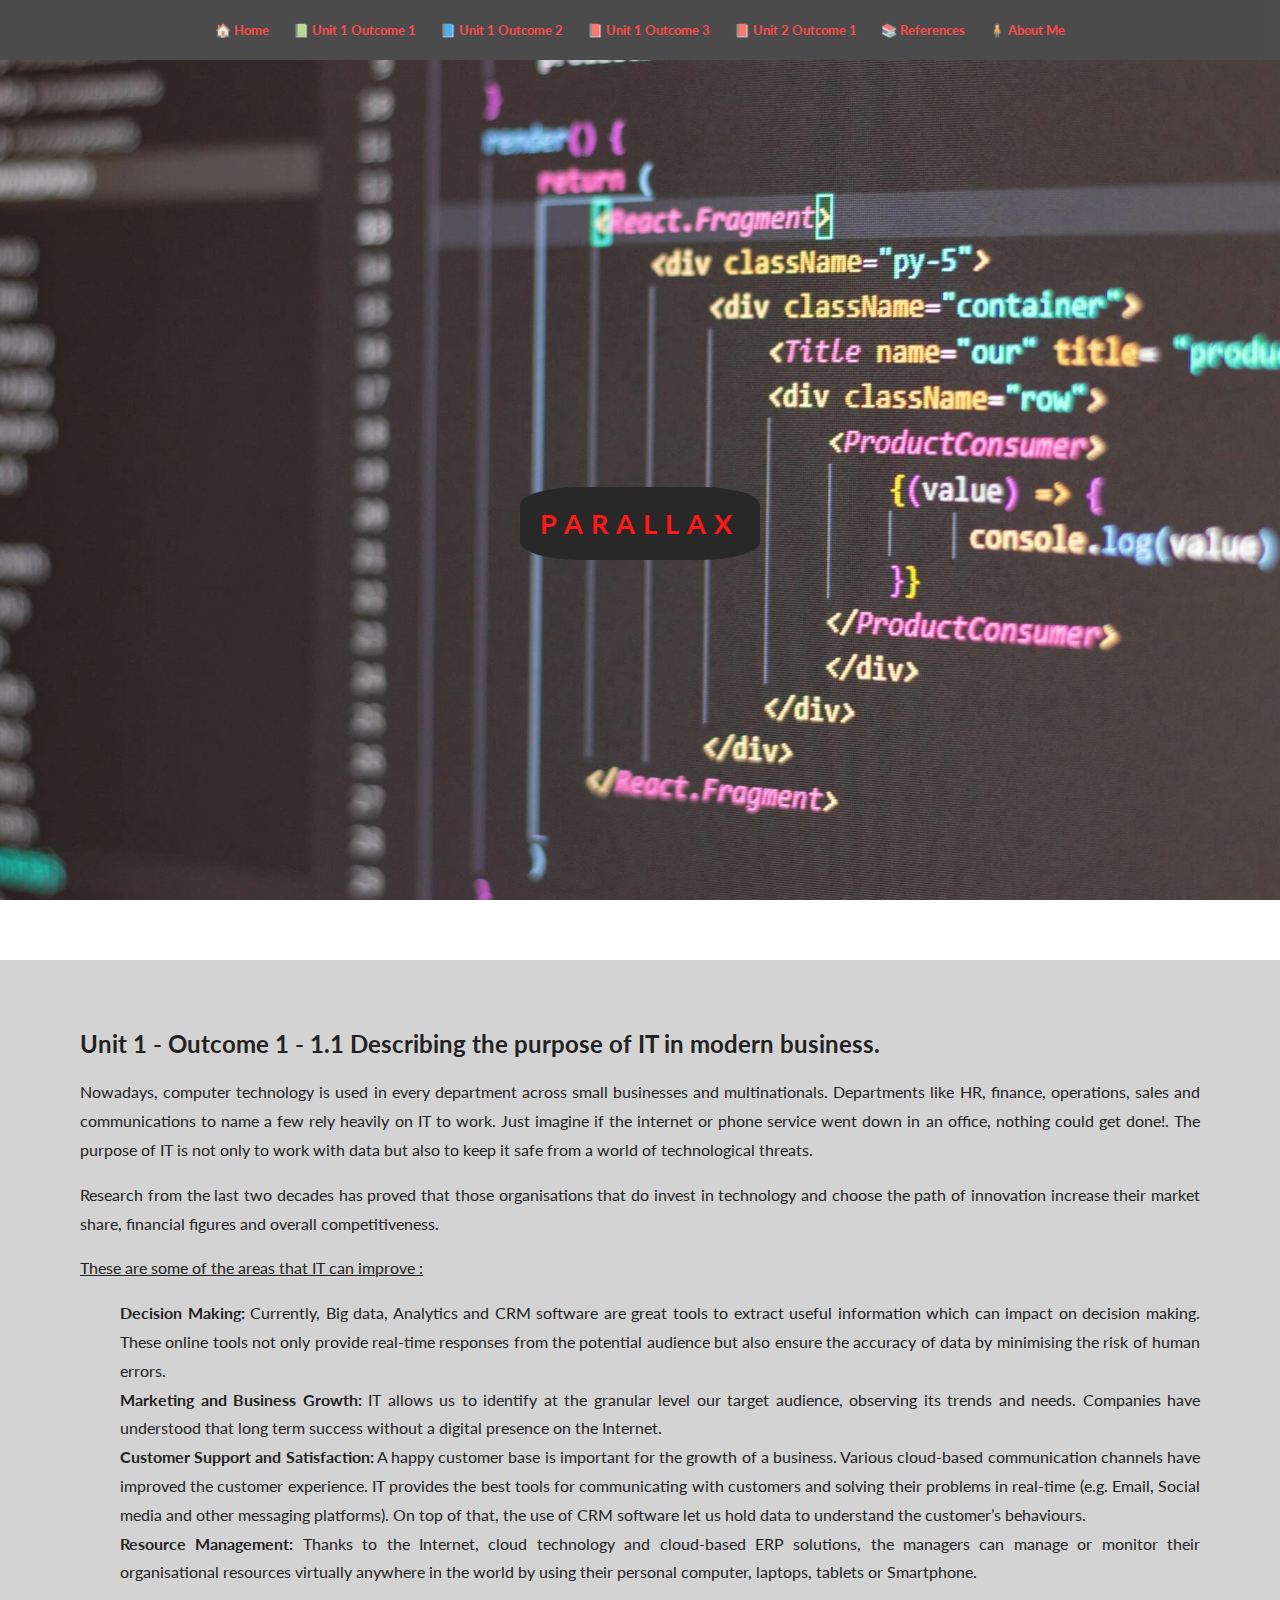
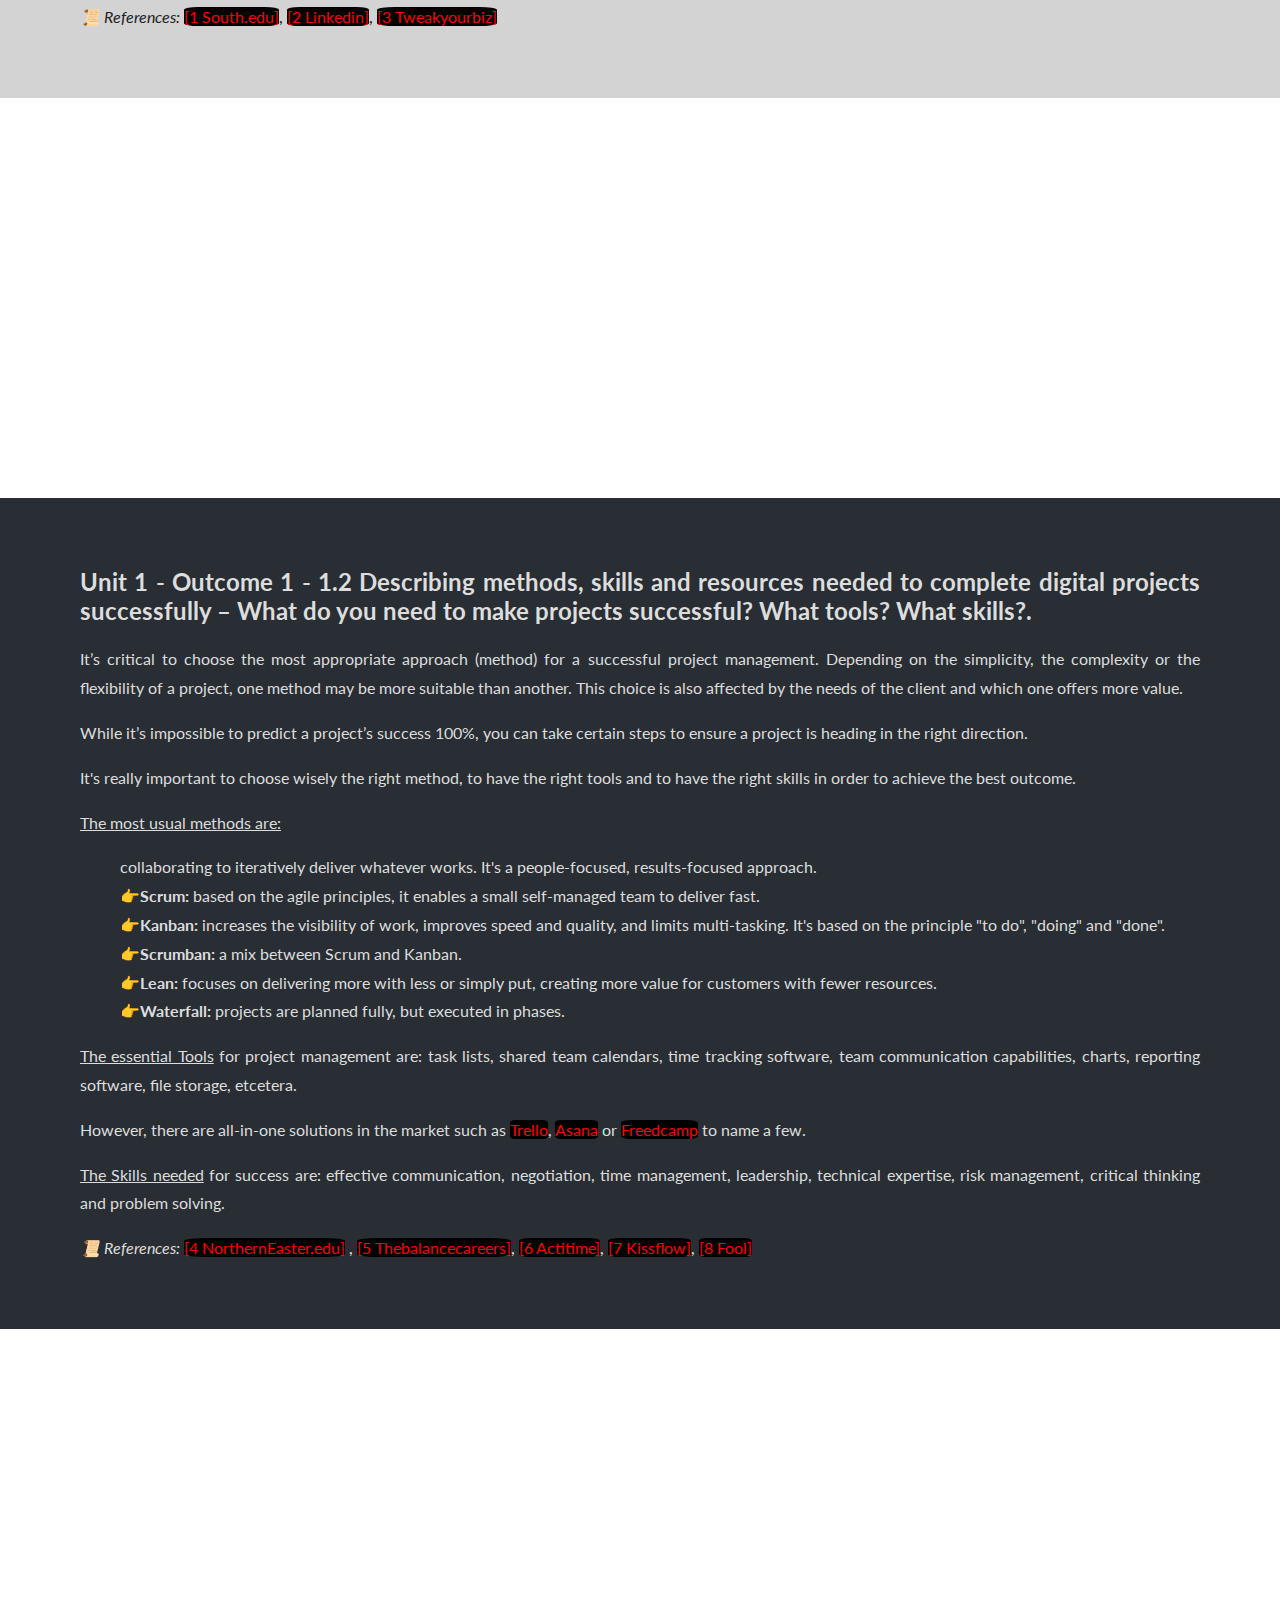
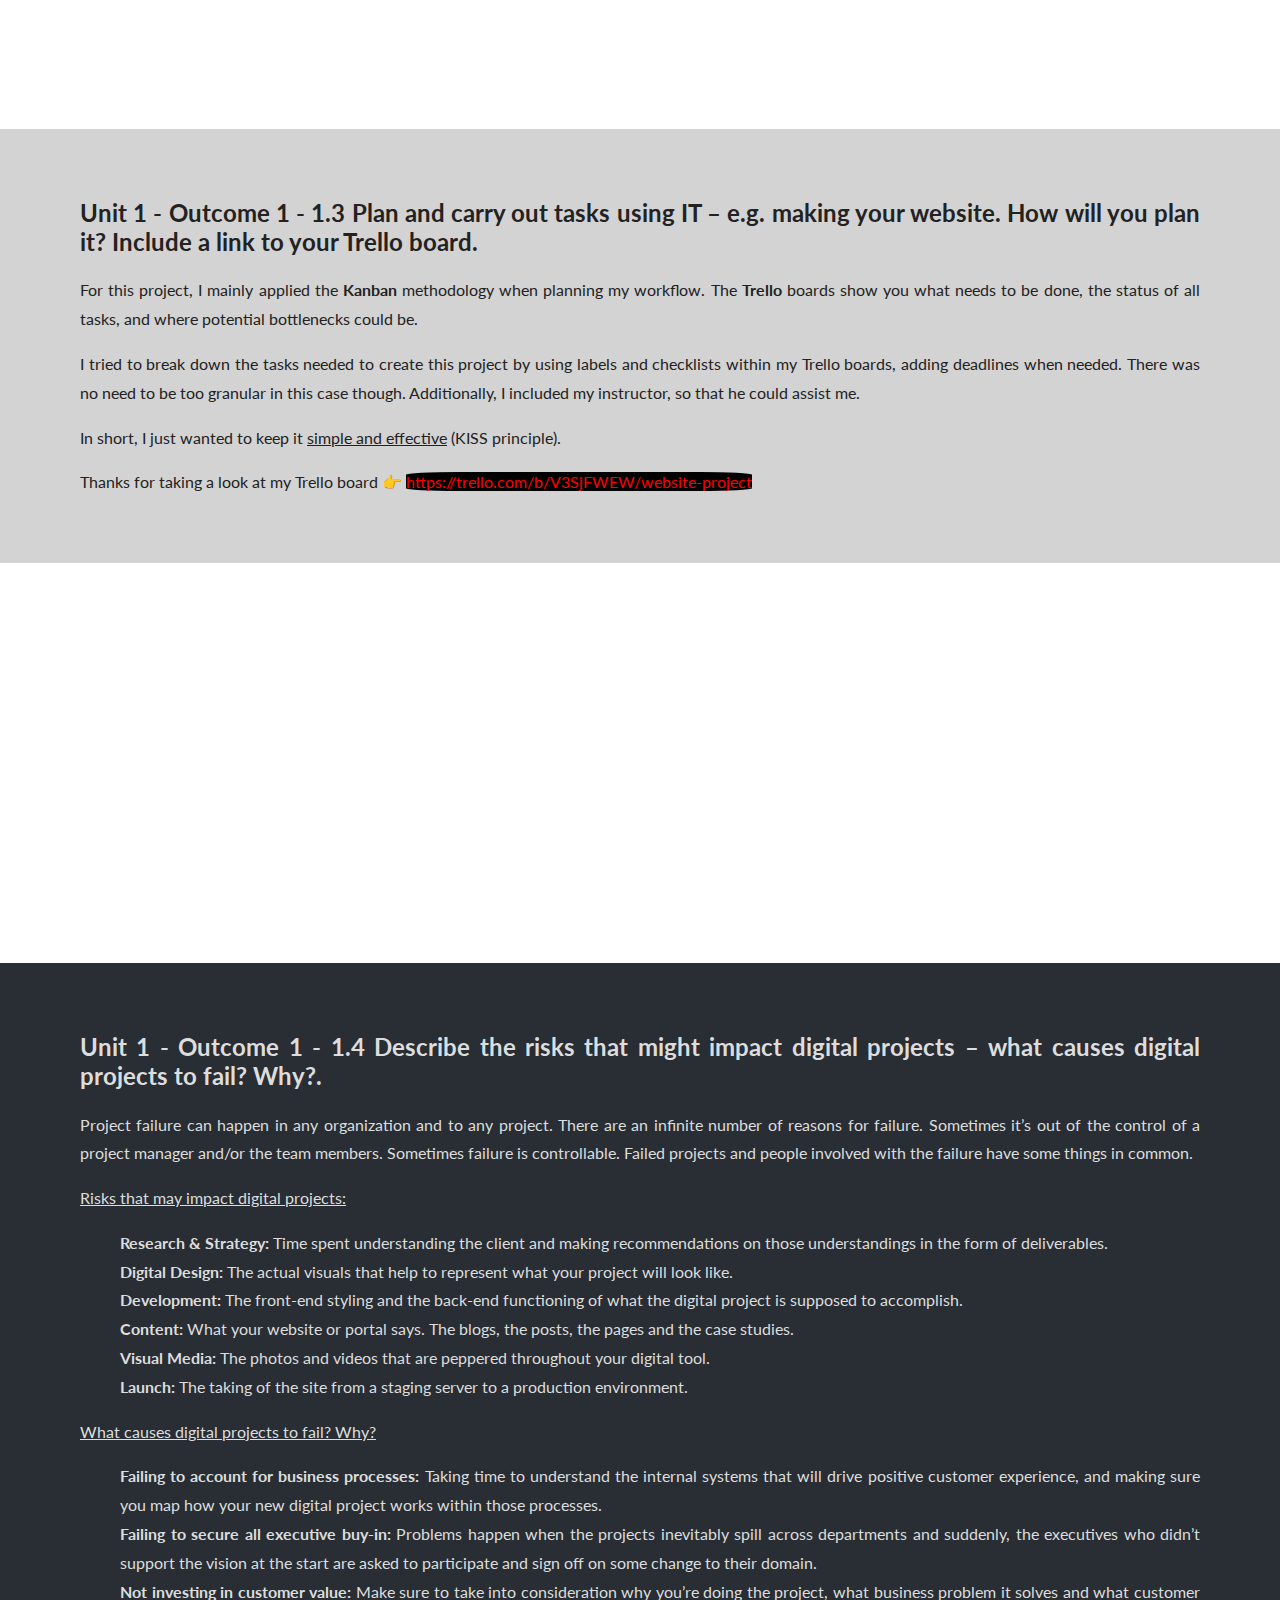
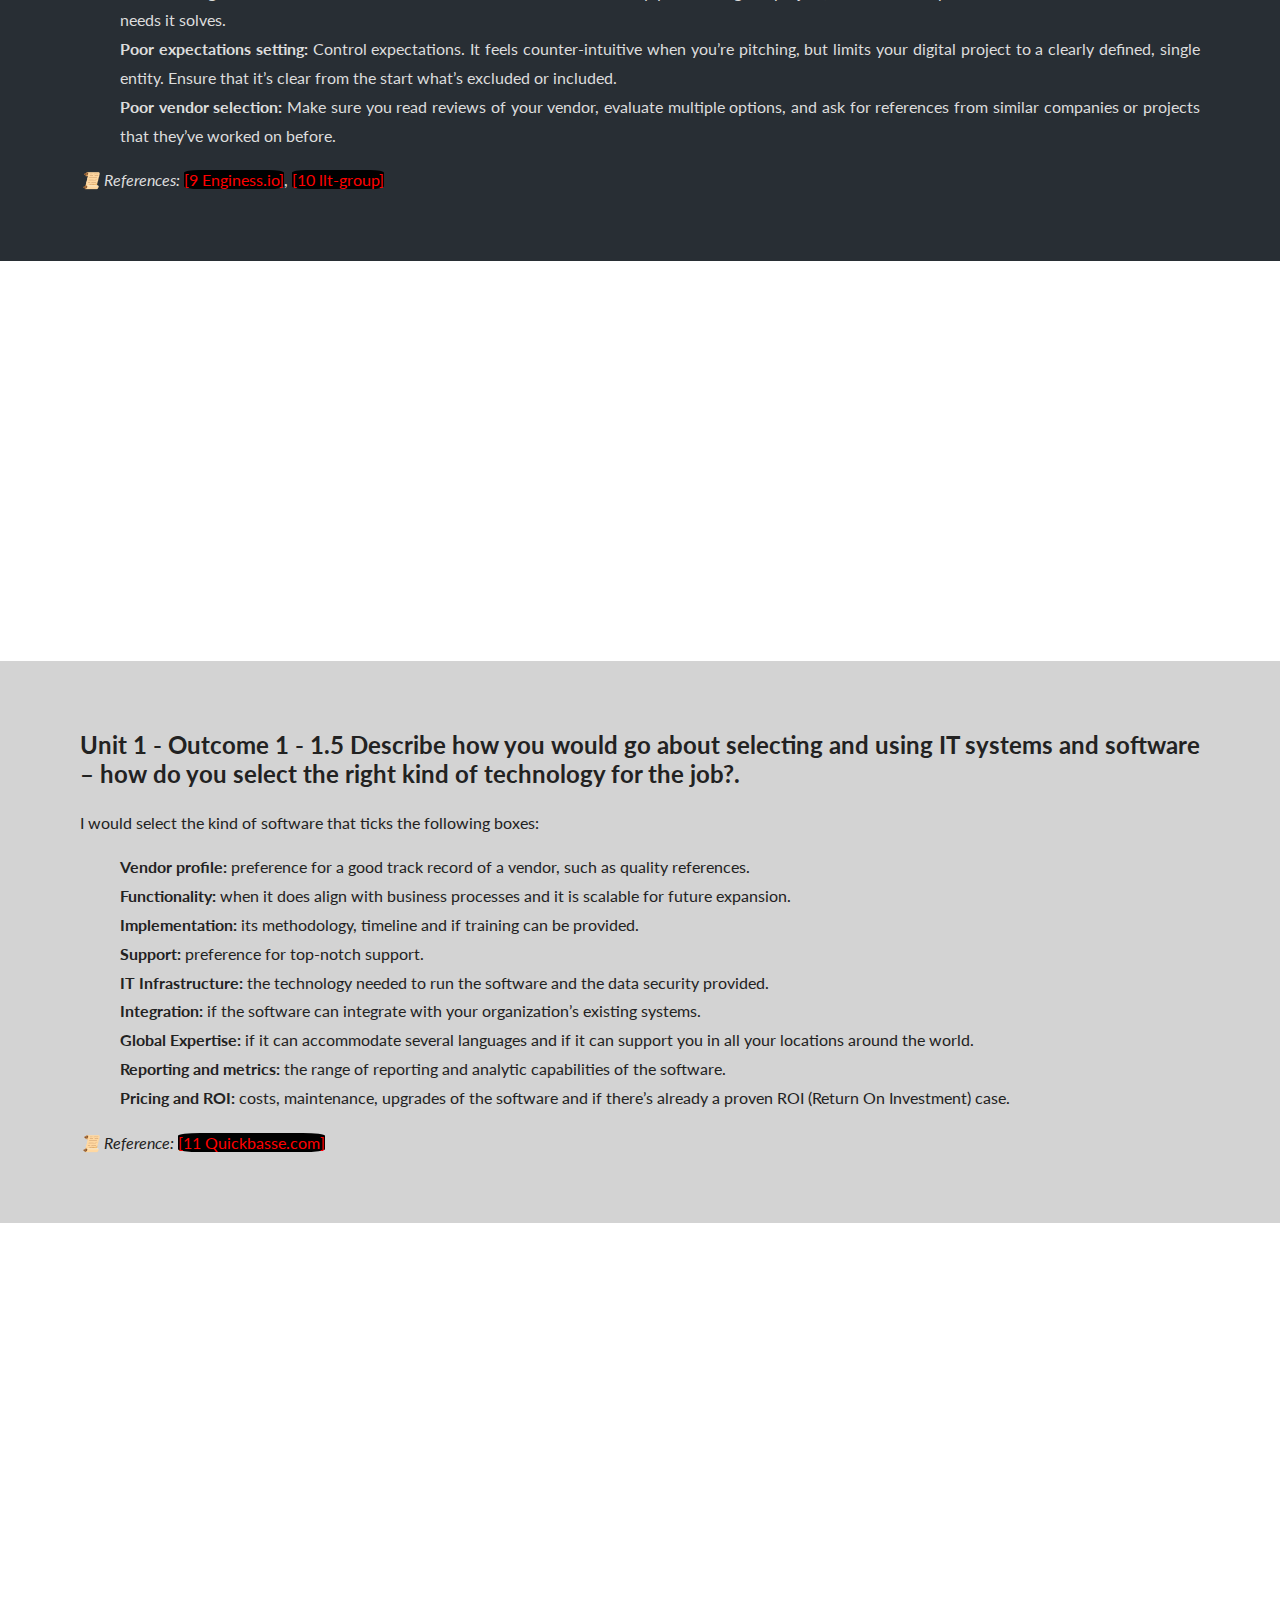
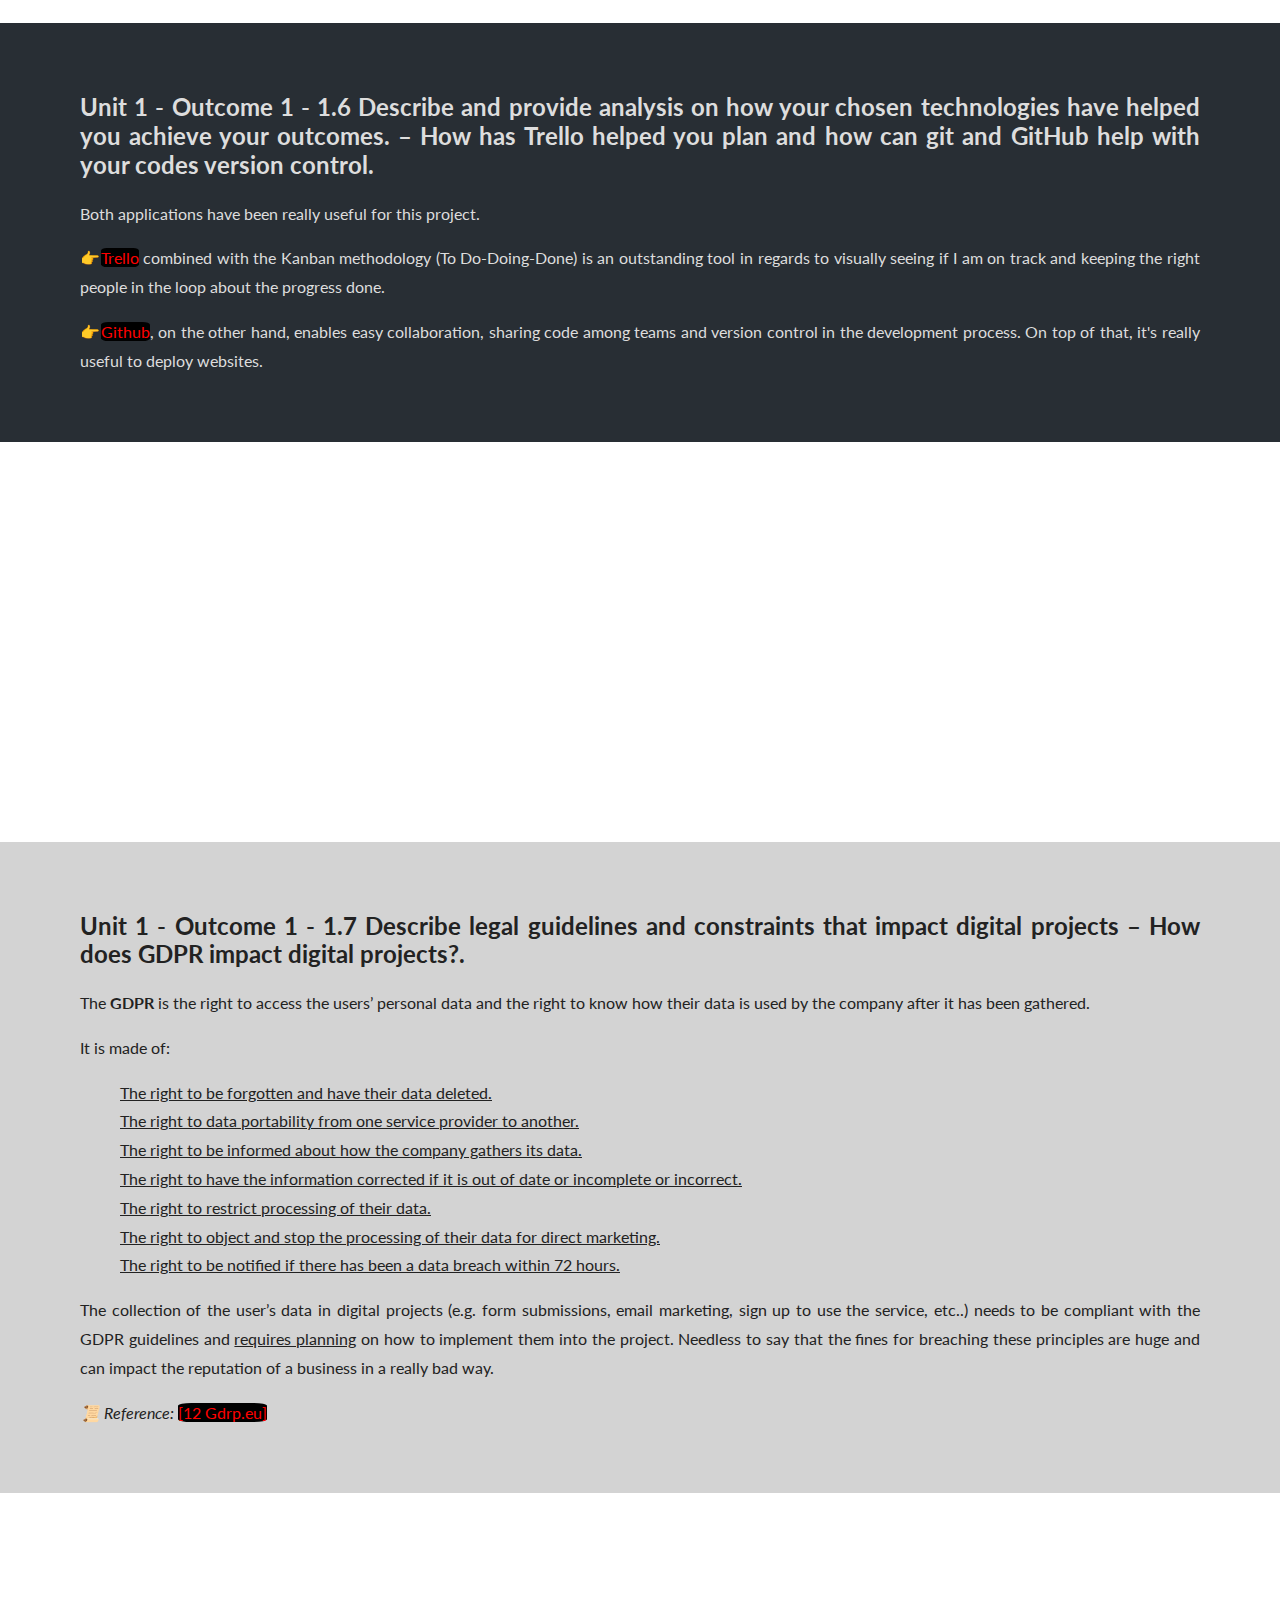
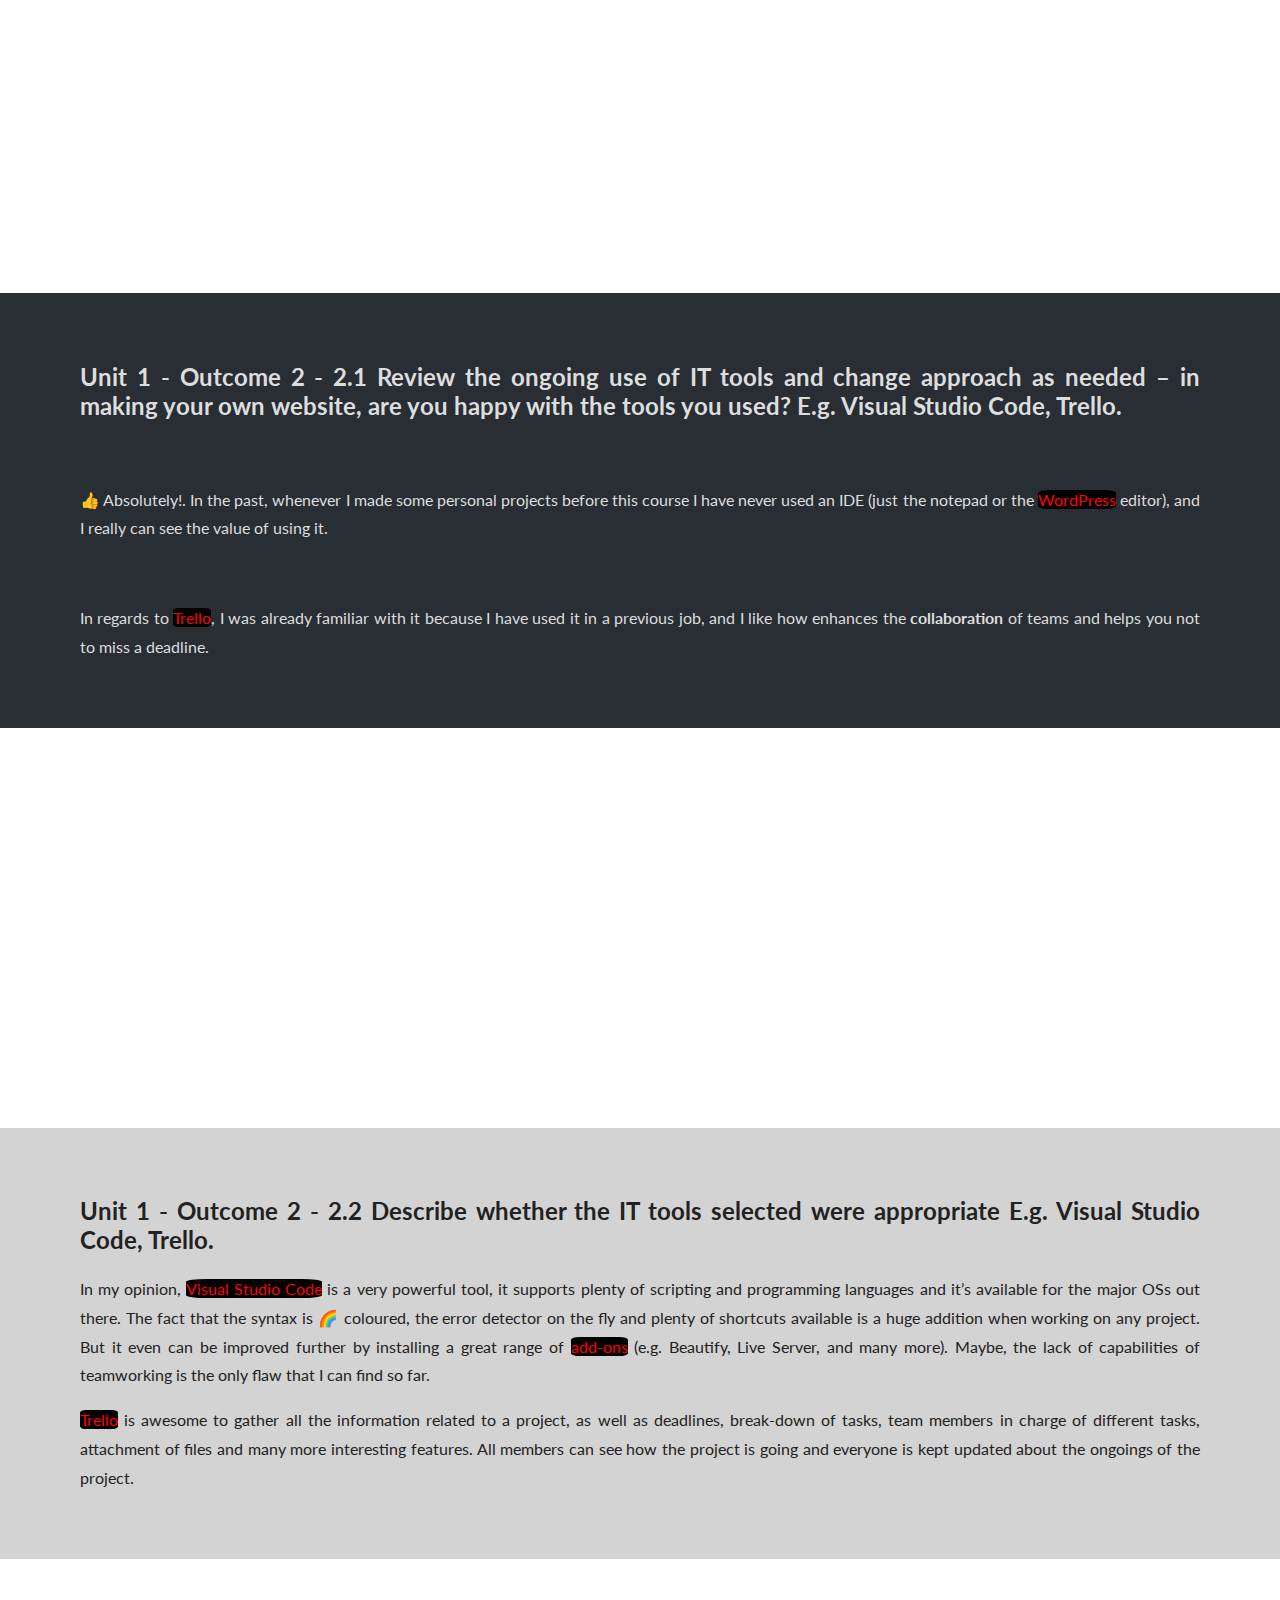
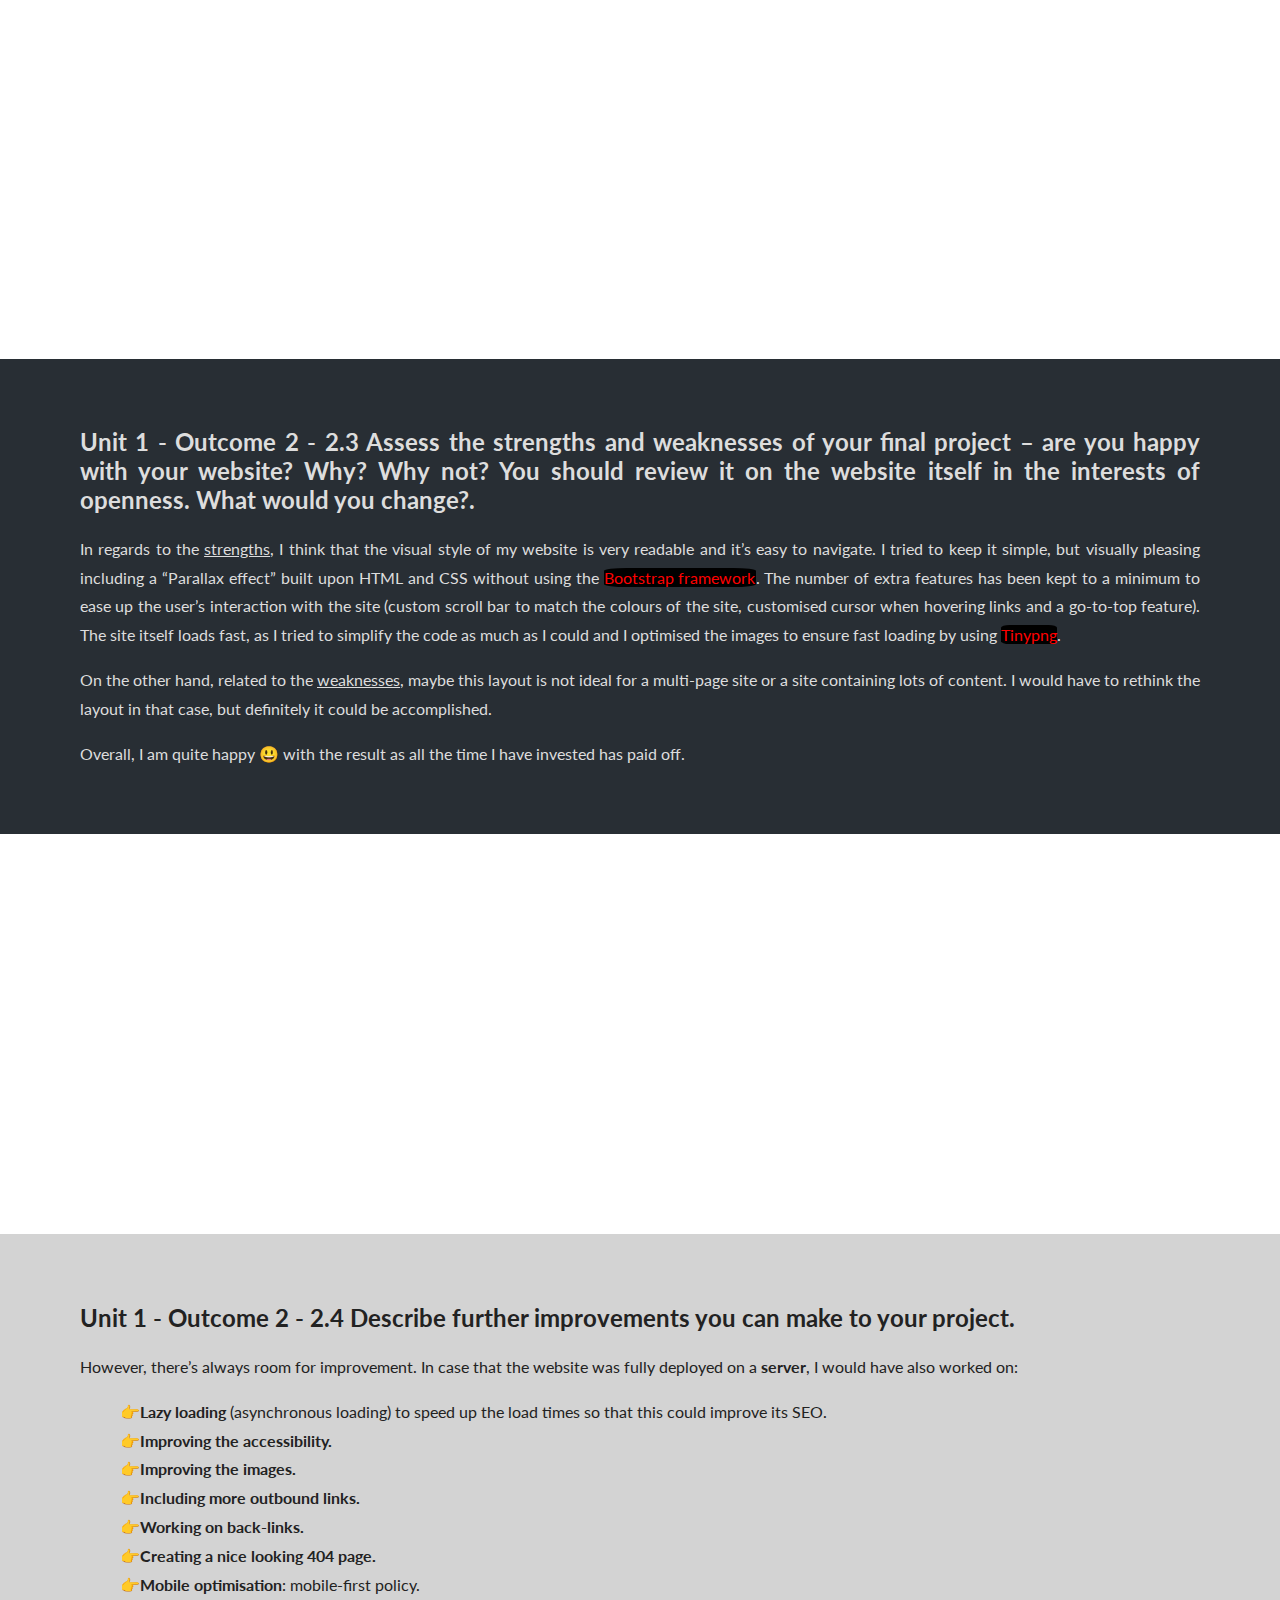
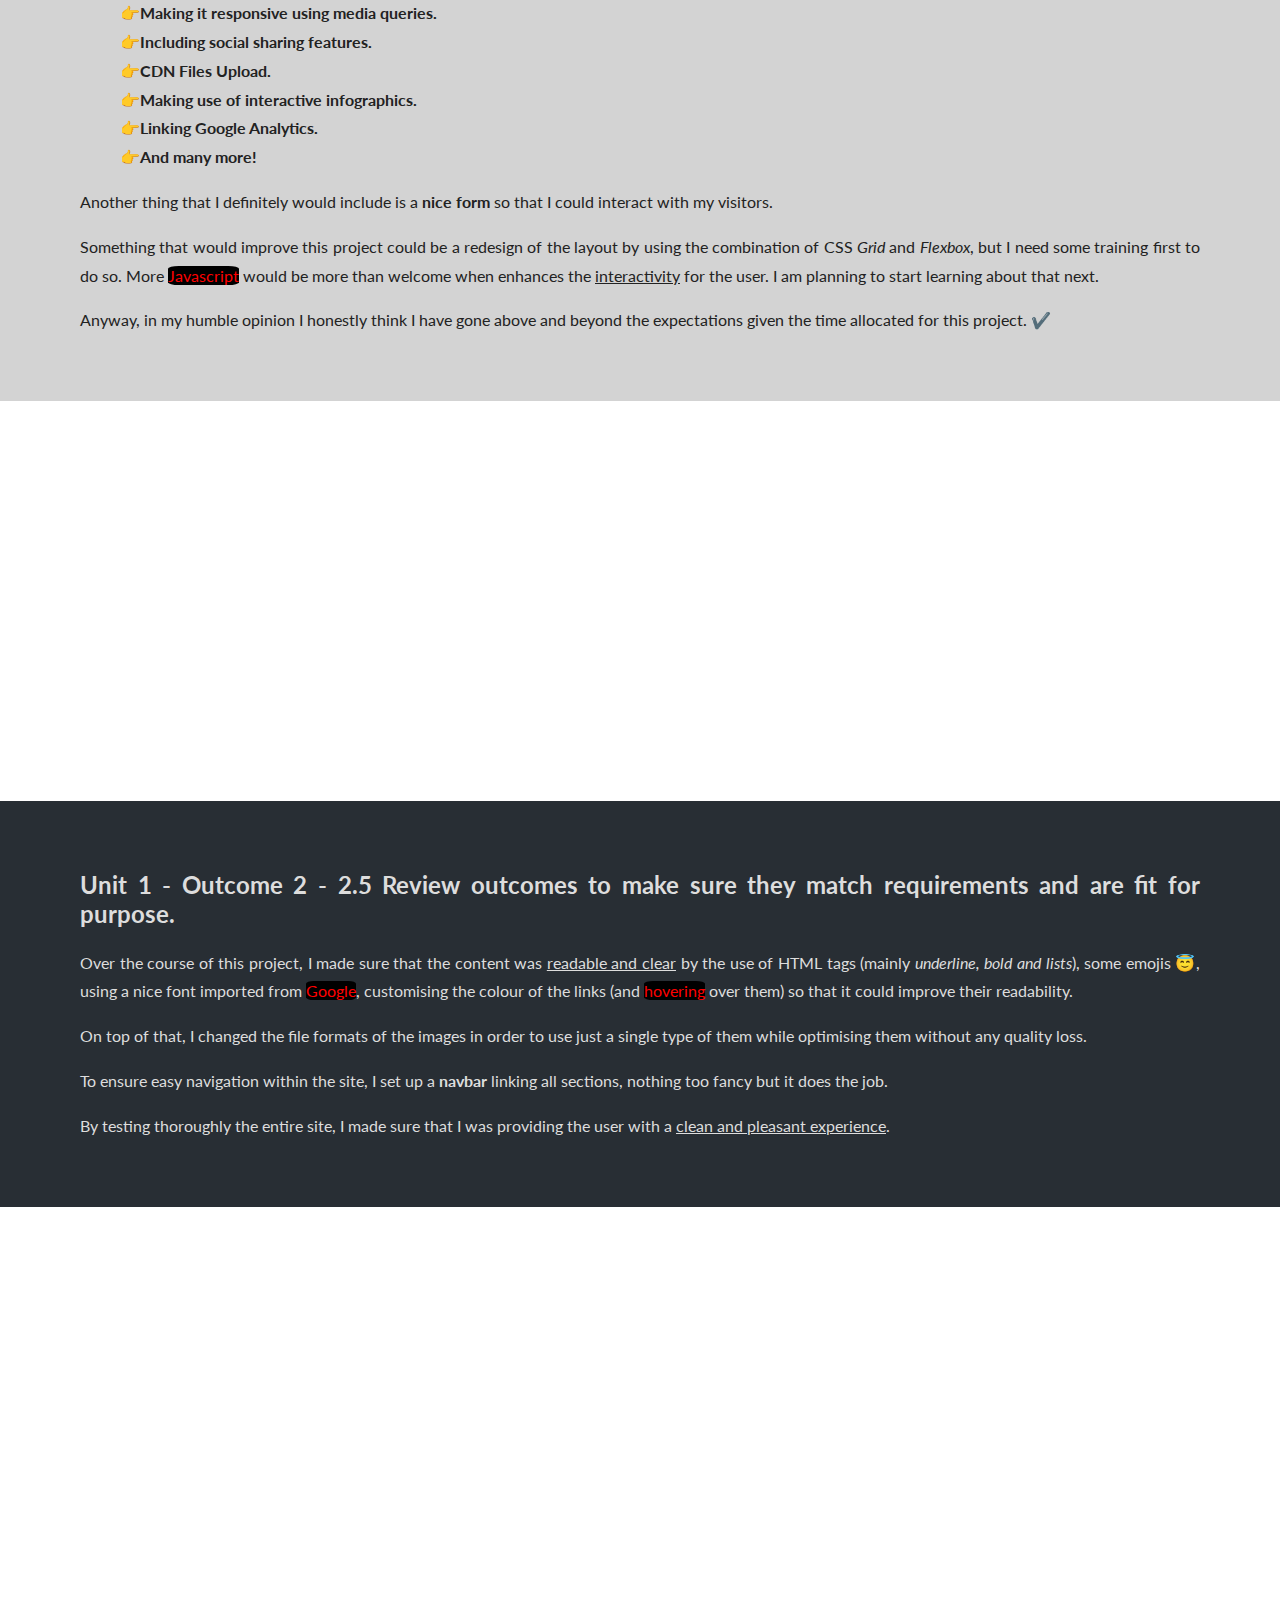
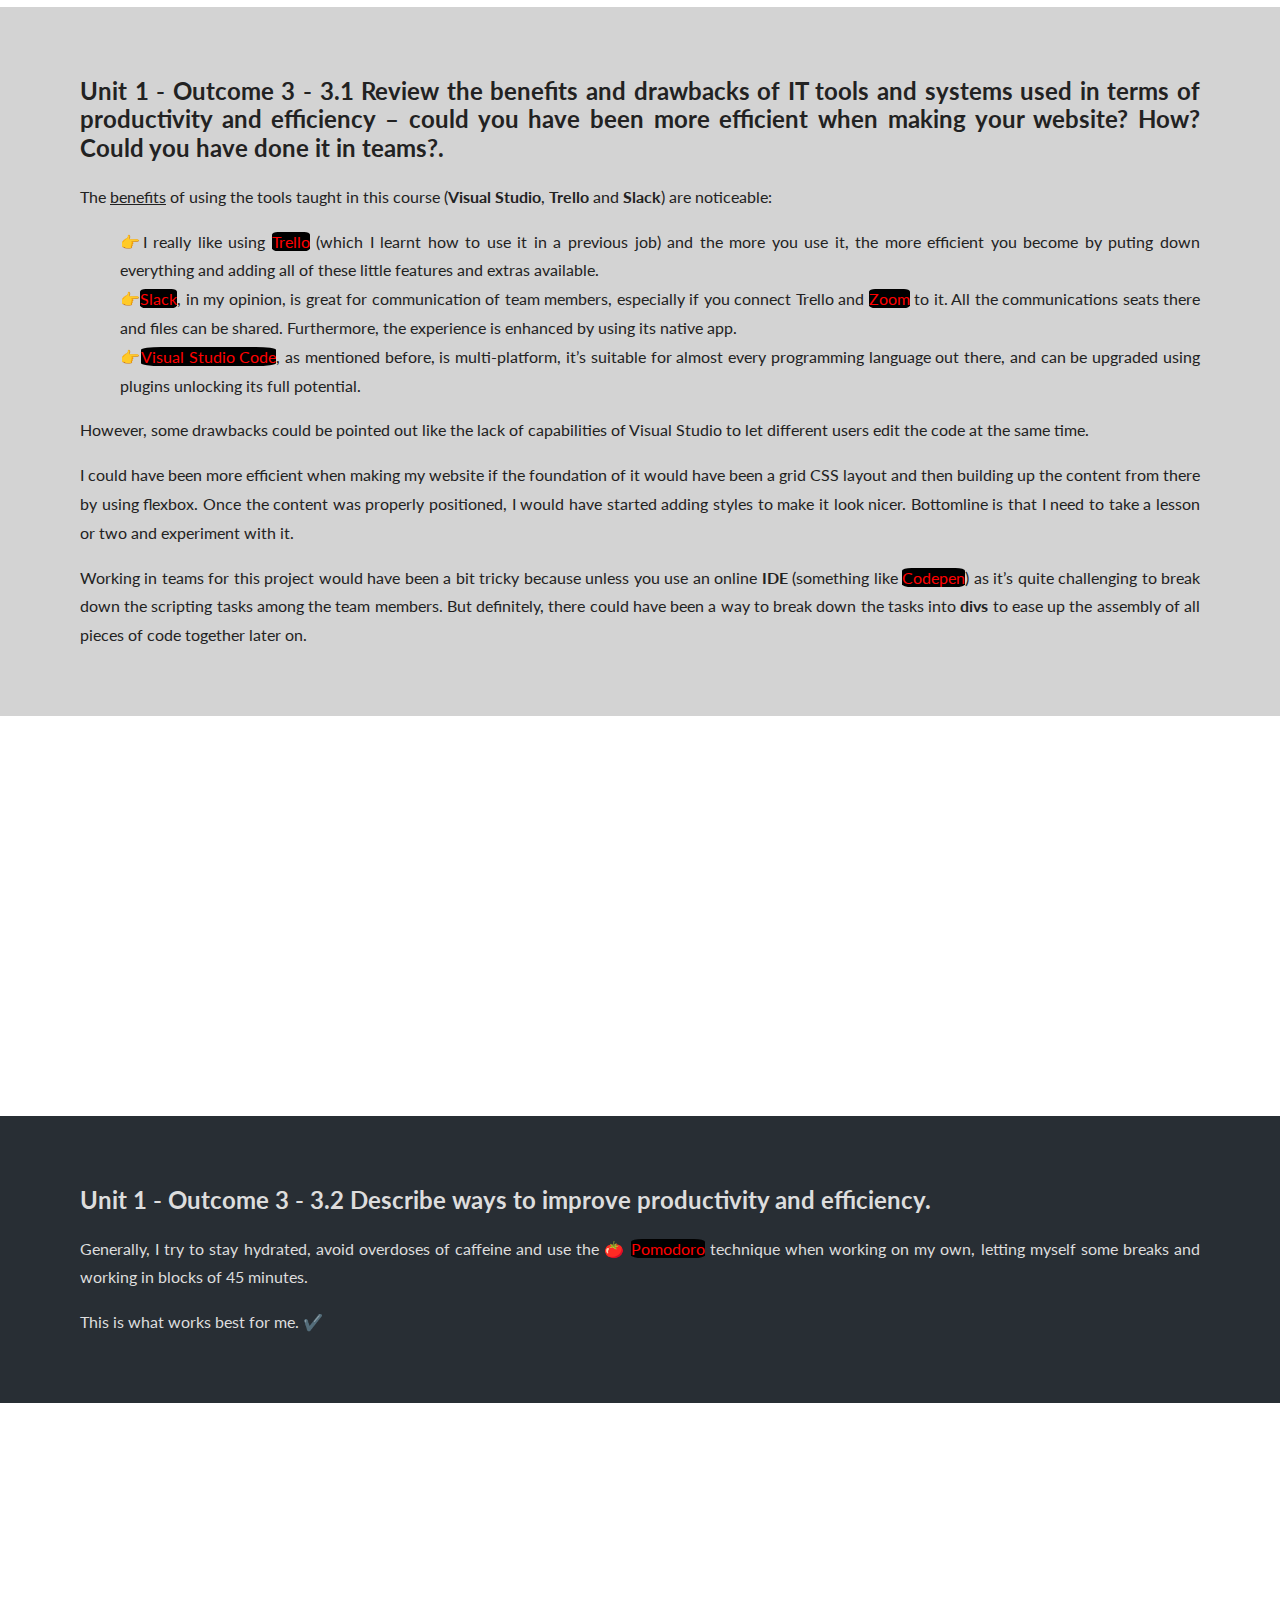
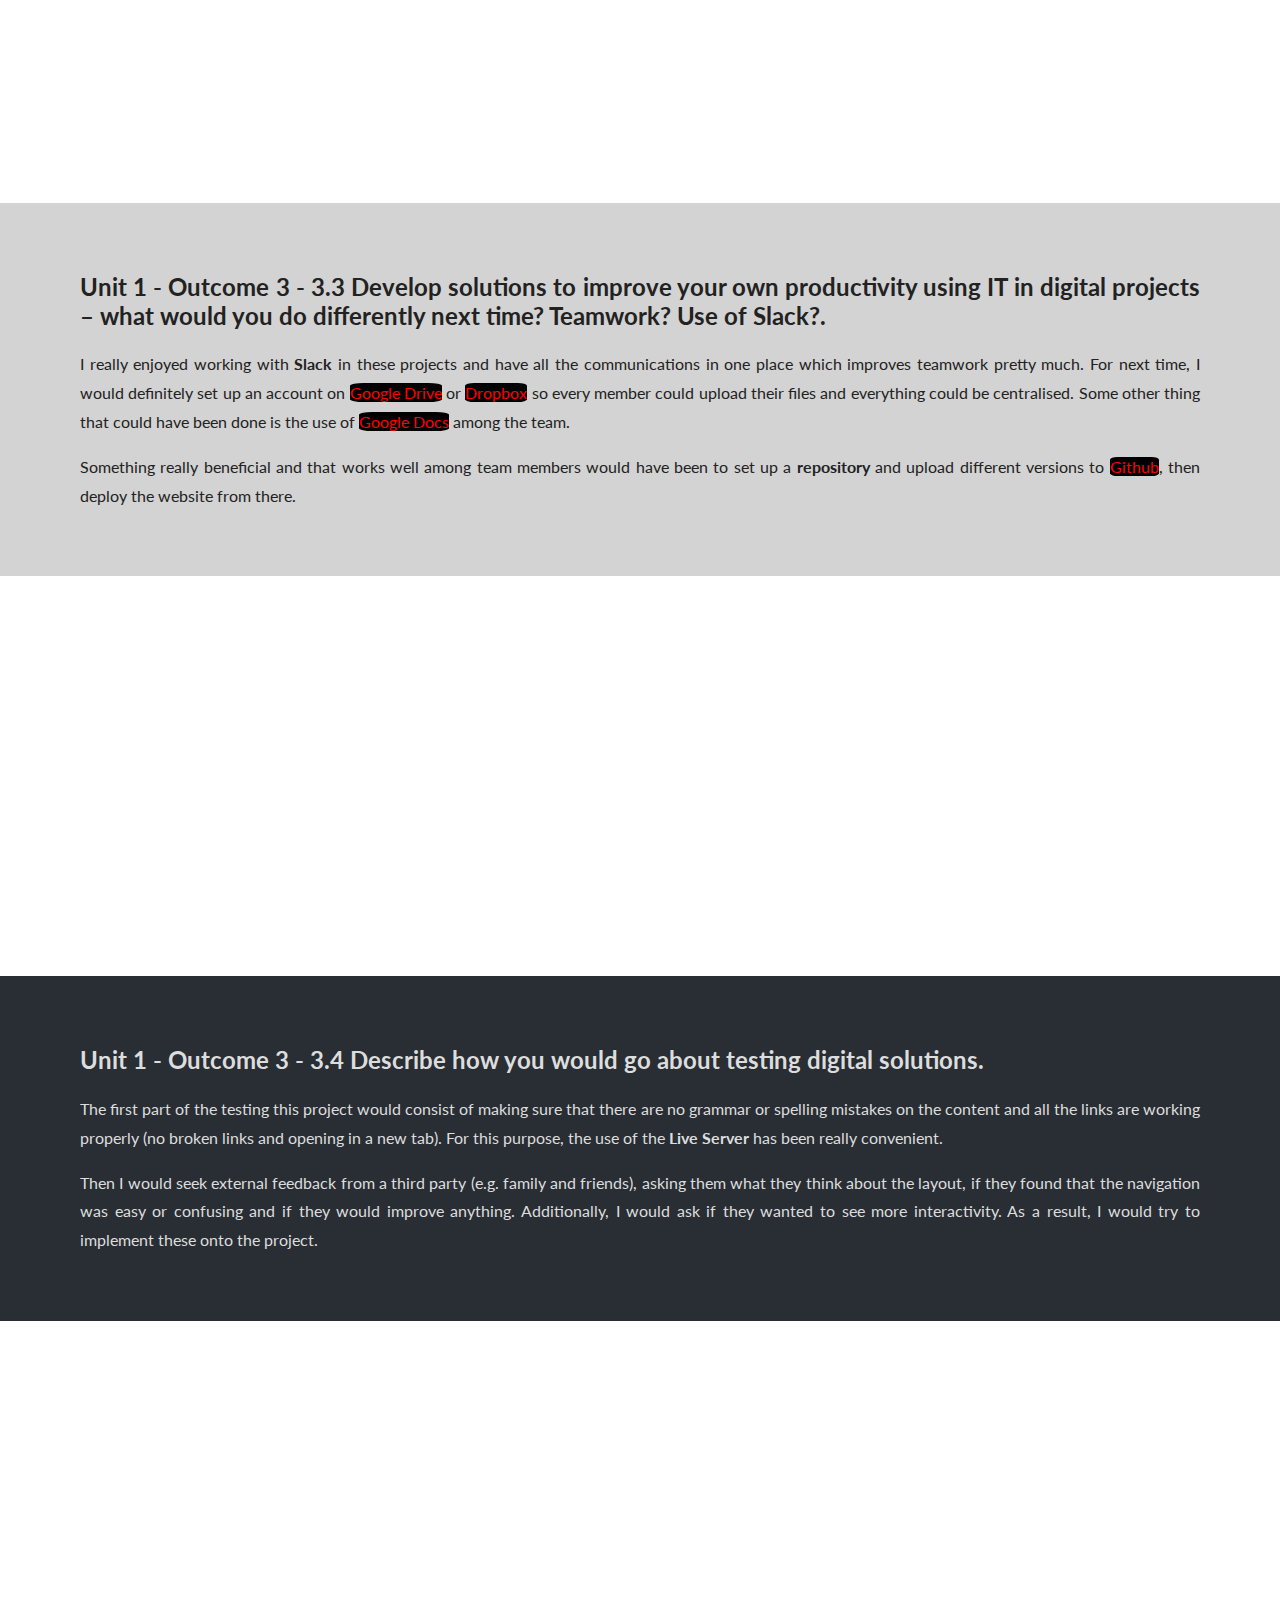
<file: index.html>
<!DOCTYPE html>
<html lang="en">
   <head>
        <meta name="author" content="Carlos Lopez"> 
        <meta charset="UTF-8">
        <title>Website Project</title>
        <link rel="stylesheet" href="style.css" type="text/css">
        <!-- favicon -->
        <link rel="icon" type="image/png" href="img/favicon.png">
        
   </head>


   <body>
    <header>
        <!-- Crunchify's Scroll to Top Script -->
        <script src="http://ajax.googleapis.com/ajax/libs/jquery/2.0.0/jquery.min.js"></script>
        </script>
 
        <script>            
	jQuery(document).ready(function() {
		var offset = 220;
		var duration = 500;
		jQuery(window).scroll(function() {
			if (jQuery(this).scrollTop() > offset) {
				jQuery('.crunchify-top').fadeIn(duration);
			} else {
				jQuery('.crunchify-top').fadeOut(duration);
			}
		});
 
		jQuery('.crunchify-top').click(function(event) {
			event.preventDefault();
			jQuery('html, body').animate({scrollTop: 0}, duration);
			return false;
		})
	});
        </script>
    </header>

<!-- navbar -->
<div>
    <nav class="nav">
        <a href="#">🏠 Home</a>
        <a href="#Outcome1">📗 Unit 1 Outcome 1</a>
        <a href="#Outcome2">📘 Unit 1 Outcome 2</a>
        <a href="#Outcome3">📕 Unit 1 Outcome 3</a>
        <a href="#Outcome21">📕 Unit 2 Outcome 1</a>
        <a href="references.html">📚 References</a>
        <a href="about.html">🧍 About Me</a>
    </nav>
</div>


<!-- frontpage -->
    <div class="pimg1">
        <div class="ptext">
            <span class="border">
                Parallax
            </span>

        </div>

    </div>
    
    <div class="section section-light">
        <h2><a id="Outcome1"></a>Unit 1 - Outcome 1 - 1.1 Describing the purpose of IT in modern business.</h2>
        <p>Nowadays, computer technology is used in every department across small businesses and multinationals. Departments like HR, finance, operations, sales and communications to name a few rely heavily on IT to work. Just imagine if the internet or phone service went down in an office, nothing could get done!. The purpose of IT is not only to work with data but also to keep it safe from a world of technological threats.</p>
        <p>Research from the last two decades has proved that those organisations that do invest in technology and choose the path of innovation increase their market share, financial figures and overall competitiveness.</p>
        <p><u>These are some of the areas that IT can improve :</u></p>
        <ul>
        <li><b>Decision Making:</b> Currently, Big data, Analytics and CRM software are great tools to extract useful information which can impact on decision making. These online tools not only provide real-time responses from the potential audience but also ensure the accuracy of data by minimising the risk of human errors.</li>        
        <li><b>Marketing and Business Growth:</b> IT allows us to identify at the granular level our target audience, observing its trends and needs. Companies have understood that long term success without a digital presence on the Internet.</li>
        <li><b>Customer Support and Satisfaction:</b> A happy customer base is important for the growth of a business. Various cloud-based communication channels have improved the customer experience. IT provides the best tools for communicating with customers and solving their problems in real-time (e.g. Email, Social media and other messaging platforms). On top of that, the use of CRM software let us hold data to understand the customer’s behaviours.</li>
        <li><b>Resource Management:</b> Thanks to the Internet, cloud technology and cloud-based ERP solutions, the managers can manage or monitor their organisational resources virtually anywhere in the world by using their personal computer, laptops, tablets or Smartphone.</li>
        </ul>
        <p><em>📜 References: </em><a href="https://www.south.edu/blog/importance-information-technology-business/" target="_blank"> [1 South.edu]</a>, <a href="https://www.linkedin.com/pulse/role-information-technology-business-success-abid-afzal-butt/" target="_blank">[2 Linkedin]</a>, <a href="https://tweakyourbiz.com/technology/8-major-impacts-of-information-technology-on-businesses" target="_blank">[3 Tweakyourbiz]</a></p>
    </div>

<!-- second section -->

    <div class="pimg2">
        <div class="ptext">

        </div>

    </div>

    <div class="section section-dark">
        <h2>Unit 1 - Outcome 1 - 1.2 Describing methods, skills and resources needed to complete digital projects successfully – What do you need to make projects successful? What tools? What skills?.</h2>
        <p>It’s critical to choose the most appropriate approach (method) for a successful project management. Depending on the simplicity, the complexity or the flexibility of a project, one method may be more suitable than another. This choice is also affected by the needs of the client and which one offers more value.</p>
        <p>While it’s impossible to predict a project’s success 100%, you can take certain steps to ensure a project is heading in the right direction.</p>
        <p>It's really important to choose wisely the right method, to have the right tools and to have the right skills in order to achieve the best outcome.</p>
        <p><u>The most usual methods are:</u> </p>
        <ul>
        <li><b👉Agile:</b> collaborating to iteratively deliver whatever works. It's a people-focused, results-focused approach.</li>            
        <li><b>👉Scrum:</b> based on the agile principles, it enables a small self-managed team to deliver fast.</li>
        <li><b>👉Kanban:</b> increases the visibility of work, improves speed and quality, and limits multi-tasking. It's based on the principle "to do", "doing" and "done".</li>
        <li><b>👉Scrumban:</b> a mix between Scrum and Kanban.</li>
        <li><b>👉Lean:</b> focuses on delivering more with less or simply put, creating more value for customers with fewer resources.</li>
        <li><b>👉Waterfall:</b> projects are planned fully, but executed in phases.</li>
        </ul>
        <p><u>The essential Tools</u> for project management are: task lists, shared team calendars, time tracking software, team communication capabilities, charts, reporting software, file storage, etcetera.</p>
        <p>However, there are all-in-one solutions in the market such as <a href="https://trello.com/" target="_blank">Trello</a>, <a href="https://asana.com/" target="_blank">Asana</a> or <a href="https://freedcamp.com/" target="_blank">Freedcamp</a> to name a few.</p>
        <p><u>The Skills needed</u> for success are: effective communication, negotiation, time management, leadership, technical expertise, risk management, critical thinking and problem solving.</p>
        <p><em>📜 References: </em> <a href="https://www.northeastern.edu/graduate/blog/essential-project-management-skills/" target="_blank">[4 NorthernEaster.edu]</a> , <a href="https://www.thebalancecareers.com/essential-project-manager-skills-2062461" target="_blank">[5 Thebalancecareers]</a>, <a href="https://www.actitime.com/project-management/project-management-tools-and-techniques/" target="_blank">[6 Actitime]</a>, <a href="https://kissflow.com/project/best-project-management-tools/" target="_blank">[7 Kissflow]</a>, <a href="https://www.fool.com/the-blueprint/free-project-management-software/" target="_blank">[8 Fool]</a> </p>
    </div>

<!-- third section -->

    <div class="pimg3">
        <div class="ptext">

        </div>

    </div>

    <div class="section section-light">
        <h2>Unit 1 - Outcome 1 - 1.3 Plan and carry out tasks using IT – e.g. making your website. How will you plan it? Include a link to your Trello board.</h2>
        <p>For this project, I mainly applied the <strong>Kanban</strong> methodology when planning my workflow. The <strong>Trello</strong> boards show you what needs to be done, the status of all tasks, and where potential bottlenecks could be.</p>
        <p>I tried to break down the tasks needed to create this project by using labels and checklists within my Trello boards, adding deadlines when needed. There was no need to be too granular in this case though. Additionally, I included my instructor, so that he could assist me.</p>
        <p>In short, I just wanted to keep it <u>simple and effective</u> (KISS principle).</p>
        <p>Thanks for taking a look at my Trello board 👉 <a href="https://trello.com/b/V3SjFWEW/website-project" target="_blank">https://trello.com/b/V3SjFWEW/website-project</a></p>   

        
    </div>

<!-- forth section -->

<div class="pimg4">
    <div class="ptext">

    </div>

</div>

<div class="section section-dark">
    <h2>Unit 1 - Outcome 1 - 1.4 Describe the risks that might impact digital projects – what causes digital projects to fail? Why?.</h2>
    <p>Project failure can happen in any organization and to any project. There are an infinite number of reasons for failure. Sometimes it’s out of the control of a project manager and/or the team members. Sometimes failure is controllable. Failed projects and people involved with the failure have some things in common.</p>
    <p><u>Risks that may impact digital projects:</u></p>
    <ul>
    <li><b>Research & Strategy:</b> Time spent understanding the client and making recommendations on those understandings in the form of deliverables.</li>
    <li><b>Digital Design:</b> The actual visuals that help to represent what your project will look like.</li>
    <li><b>Development:</b> The front-end styling and the back-end functioning of what the digital project is supposed to accomplish.</li>
    <li><b>Content:</b> What your website or portal says. The blogs, the posts, the pages and the case studies.</li>
    <li><b>Visual Media:</b> The photos and videos that are peppered throughout your digital tool.</li>
    <li><b>Launch:</b> The taking of the site from a staging server to a production environment.</li>
    </ul>
    <p><u>What causes digital projects to fail? Why?</u></p>
    <ul>
    <li><b>Failing to account for business processes:</b> Taking time to understand the internal systems that will drive positive customer experience, and making sure you map how your new digital project works within those processes.</li>
    <li><b>Failing to secure all executive buy-in:</b> Problems happen when the projects inevitably spill across departments and suddenly, the executives who didn’t support the vision at the start are asked to participate and sign off on some change to their domain.</li>
    <li><b>Not investing in customer value:</b> Make sure to take into consideration why you’re doing the project, what business problem it solves and what customer needs it solves.</li>
    <li><b>Poor expectations setting:</b> Control expectations. It feels counter-intuitive when you’re pitching, but limits your digital project to a clearly defined, single entity. Ensure that it’s clear from the start what’s excluded or included.</li>
    <li><b>Poor vendor selection:</b> Make sure you read reviews of your vendor, evaluate multiple options, and ask for references from similar companies or projects that they’ve worked on before.</li>
    </ul>
    <p><em>📜 References:</em> <a> [9 Enginess.io]</a>, <a>[10 llt-group]</a></p>
</div>


<!-- fifth section -->

<div class="pimg5">
    <div class="ptext">

    </div>

</div>

<div class="section section-light">
    <h2>Unit 1 - Outcome 1 - 1.5 Describe how you would go about selecting and using IT systems and software – how do you select the right kind of technology for the job?.</h2>
    <p>I would select the kind of software that ticks the following boxes:</p>
    <ul>
    <li><b>Vendor profile:</b> preference for a good track record of a vendor, such as quality references.</li>
    <li><b>Functionality:</b> when it does align with business processes and it is scalable for future expansion.</li>
    <li><b>Implementation:</b> its methodology, timeline and if training can be provided.</li>
    <li><b>Support:</b> preference for top-notch support.</li>
    <li><b>IT Infrastructure:</b> the technology needed to run the software and the data security provided.</li>
    <li><b>Integration:</b> if the software can integrate with your organization’s existing systems.</li>
    <li><b>Global Expertise:</b> if it can accommodate several languages and if it can support you in all your locations around the world.</li>
    <li><b>Reporting and metrics:</b> the range of reporting and analytic capabilities of the software.</li>
    <li><b>Pricing and ROI:</b> costs, maintenance, upgrades of the software and if there’s already a proven ROI (Return On Investment) case.</li>
    </ul>
    <p><em>📜 Reference:</em> <a href="https://www.quickbase.com/blog/key-questions-when-choosing-new-software" target="_blank"> [11 Quickbasse.com]</a></p>
</div>

<!-- sixth section -->

<div class="pimg6">
    <div class="ptext">

    </div>

</div>

<div class="section section-dark">
    <h2>Unit 1 - Outcome 1 - 1.6 Describe and provide analysis on how your chosen technologies have helped you achieve your outcomes. – How has Trello helped you plan and how can git and GitHub help with your codes version control.</h2>
    <p>Both applications have been really useful for this project.</p>
    <p>👉<a href="https://trello.com/" target="_blank">Trello</a> combined with the Kanban methodology (To Do-Doing-Done) is an outstanding tool in regards to visually seeing if I am on track and keeping the right people in the loop about the progress done.</p>
    <p>👉<a href="https://github.com/" target="_blank">Github</a>, on the other hand, enables easy collaboration, sharing code among teams and version control in the development process. On top of that, it's really useful to deploy websites.</p>        

    
</div>

<!-- seventh section -->

<div class="pimg7">
    <div class="ptext">

    </div>

</div>

<div class="section section-light">
    <h2>Unit 1 - Outcome 1 - 1.7 Describe legal guidelines and constraints that impact digital projects – How does GDPR impact digital projects?.</h2>
    <p>The <strong>GDPR</strong> is the right to access the users’ personal data and the right to know how their data is used by the company after it has been gathered. </p>
    <p>It is made of:</p>
    <ul>
    <li><u>The right to be forgotten and have their data deleted.</u></li>
    <li><u>The right to data portability from one service provider to another.</u></li>
    <li><u>The right to be informed about how the company gathers its data.</u></li>
    <li><u>The right to have the information corrected if it is out of date or incomplete or incorrect.</u></li>
    <li><u>The right to restrict processing of their data.</u></li>
    <li><u>The right to object and stop the processing of their data for direct marketing.</u></li>
    <li><u>The right to be notified if there has been a data breach within 72 hours.</u></li>
    </ul>
    <p>The collection of the user’s data in digital projects (e.g. form submissions, email marketing, sign up to use the service, etc..) needs to be compliant with the GDPR guidelines and <u>requires planning</u> on how to implement them into the project. Needless to say that the fines for breaching these principles are huge and can impact the reputation of a business in a really bad way.</p>
    <p><em>📜 Reference:</em> <a href="https://gdpr.eu/what-is-gdpr/" target="_blank"> [12 Gdrp.eu]</a></p>
</div>

<!-- eight section -->

<div class="pimg8">
    <div class="ptext">

    </div>

</div>

<div class="section section-dark">
    <h2><a id="Outcome2"></a>Unit 1 - Outcome 2 - 2.1 Review the ongoing use of IT tools and change approach as needed – in making 
        your own website, are you happy with the tools you used? E.g. Visual Studio Code, 
        Trello.</h2>
    <br>
    <p>👍 Absolutely!. In the past, whenever I made some personal projects before this course I have never used an IDE (just the notepad or the <a href="https://wordpress.org/" target="_blank">WordPress</a> editor), and I really can see the value of using it.</p>
    <br>
    <p>In regards to <a href="https://trello.com/" target="_blank">Trello</a>, I was already familiar with it because I have used it in a previous job, and I like how enhances the <strong>collaboration</strong> of teams and helps you not to miss a deadline. </p>

</div>




<!-- 9 section -->

<div class="pimg9">
    <div class="ptext">

    </div>

</div>

<div class="section section-light">
    <h2>Unit 1 - Outcome 2 - 2.2 Describe whether the IT tools selected were appropriate E.g. Visual Studio Code, 
        Trello.</h2>
    <p>In my opinion, <a href="https://code.visualstudio.com/" target="_blank">Visual Studio Code</a> is a very powerful tool, it supports plenty of scripting and programming languages and it’s available for the major OSs out there. The fact that the syntax is 🌈 coloured, the error detector on the fly and plenty of shortcuts available is a huge addition when working on any project. But it even can be improved further by installing a great range of <a href="https://marketplace.visualstudio.com/VSCode" target="_blank">add-ons</a> (e.g. Beautify, Live Server, and many more). Maybe, the lack of capabilities of teamworking is the only flaw that I can find so far. </p>
    <p><a href="https://trello.com/" target="_blank">Trello</a> is awesome to gather all the information related to a project, as well as deadlines, break-down of tasks, team members in charge of different tasks, attachment of files and many more interesting features. All members can see how the project is going and everyone is kept updated about the ongoings of the project. </p>

</div>

<!-- 10 section -->

<div class="pimg10">
    <div class="ptext">

    </div>

</div>

<div class="section section-dark">
    <h2>Unit 1 - Outcome 2 - 2.3 Assess the strengths and weaknesses of your final project – are you happy with 
        your website? Why? Why not? You should review it on the website itself in the 
        interests of openness. What would you change?.</h2>
    <p>In regards to the <u>strengths</u>, I think that the visual style of my website is very readable and it’s easy to navigate. I tried to keep it simple, but visually pleasing including a “Parallax effect” built upon HTML and CSS without using the <a href="https://getbootstrap.com/" target="_blank">Bootstrap framework</a>. The number of extra features has been kept to a minimum to ease up the user’s interaction with the site (custom scroll bar to match the colours of the site, customised cursor when hovering links and a go-to-top feature). The site itself loads fast, as I tried to simplify the code as much as I could and I optimised the images to ensure fast loading by using <a href="https://tinypng.com/" target="_blank">Tinypng</a>. </p>
    <p>On the other hand, related to the <u>weaknesses</u>, maybe this layout is not ideal for a multi-page site or a site containing lots of content. I would have to rethink the layout in that case, but definitely it could be accomplished. </p> 
    <p>Overall, I am quite happy 😃 with the result as all the time I have invested has paid off.</p>



    </div>

<!-- 11 section -->

<div class="pimg11">
    <div class="ptext">

    </div>

</div>

<div class="section section-light">
    <h2>Unit 1 - Outcome 2 - 2.4 Describe further improvements you can make to your project.</h2>
    <p>However, there’s always room for improvement. In case that the website was fully deployed on a <strong>server</strong>, I would have also worked on:</p>
    <ul>
        <li><strong>👉Lazy loading</strong> (asynchronous loading) to speed up the load times so that this could improve its SEO.</li>
        <li><strong>👉Improving the accessibility.</strong></li>
        <li><strong>👉Improving the images.</strong></li>
        <li><strong>👉Including more outbound links.</strong></li>
        <li><strong>👉Working on back-links.</strong></li>
        <li><strong>👉Creating a nice looking 404 page.</strong></li>
        <li><strong>👉Mobile optimisation</strong>: mobile-first policy.</li>
        <li><strong>👉Making it responsive using media queries.</strong></li>
        <li><strong>👉Including social sharing features.</strong></li>
        <li><strong>👉CDN Files Upload.</strong></li>
        <li><strong>👉Making use of interactive infographics.</strong></li>
        <li><strong>👉Linking Google Analytics.</strong></li>
        <li><strong>👉And many more!</strong></li>

    </ul>
    <p>Another thing that I definitely would include is a <strong>nice form</strong> so that I could interact with my visitors.</p>
    <p>Something that would improve this project could be a redesign of the layout by using the combination of CSS <em>Grid</em> and <em>Flexbox</em>, but I need some training first to do so. More <a href="https://developer.mozilla.org/en-US/docs/Web/javascript" target="_blank">Javascript</a> would be more than welcome when enhances the <u>interactivity</u> for the user. I am planning to start learning about that next.</p>    
    <p>Anyway, in my humble opinion I honestly think I have gone above and beyond the expectations given the time allocated for this project. ✔️</p> 
        



</div>

<!-- 12 section -->

<div class="pimg12">
    <div class="ptext">

    </div>

</div>

<div class="section section-dark">
    <h2>Unit 1 - Outcome 2 - 2.5 Review outcomes to make sure they match requirements and are fit for purpose.</h2>
    <p>Over the course of this project, I made sure that the content was <u>readable and clear</u> by the use of HTML tags (mainly <em>underline, bold and lists</em>), some emojis 😇, using a nice font imported from <a href="https://fonts.google.com/" target="_blank">Google</a>, customising the colour of the links (and <a>hovering</a> over them) so that it could improve their readability.</p> 
    <p>On top of that, I changed the file formats of the images in order to use just a single type of them while optimising them without any quality loss.</p>
    <p>To ensure easy navigation within the site, I set up a <strong>navbar</strong> linking all sections, nothing too fancy but it does the job.</p>
    <p>By testing thoroughly the entire site, I made sure that I was providing the user with a <u>clean and pleasant experience</u>.</p> 
    




</div>

<!-- 13th section -->

<div class="pimg13">
    <div class="ptext">

    </div>

</div>

<div class="section section-light">
    <h2><a id="Outcome3"></a>Unit 1 - Outcome 3 - 3.1 Review the benefits and drawbacks of IT tools and systems used in terms of 
        productivity and efficiency – could you have been more efficient when making your 
        website? How? Could you have done it in teams?.</h2>
    <p>The <u>benefits</u> of using the tools taught in this course (<strong>Visual Studio</strong>, <strong>Trello</strong> and <strong>Slack</strong>) are noticeable:</p>
    <ul>
        <li>👉I really like using <a href="https://trello.com/" target="_blank">Trello</a> (which I learnt how to use it in a previous job) and the more you use it, the more efficient you become by puting down everything and adding all of these little features and extras available.</li>
        <li>👉<a href="https://slack.com/" target="_blank">Slack</a>, in my opinion, is great for communication of team members, especially if you connect Trello and <a href="https://zoom.us/" target="_blank">Zoom</a> to it. All the communications seats there and files can be shared. Furthermore, the experience is enhanced by using its native app. </li>
        <li>👉<a href="https://code.visualstudio.com/" target="_blank">Visual Studio Code</a>, as mentioned before, is multi-platform, it’s suitable for almost every programming language out there, and can be upgraded using plugins unlocking its full potential.</li>
    </ul>
    <p>However, some drawbacks could be pointed out like the lack of capabilities of Visual Studio to let different users edit the code at the same time.</p> 
    <p>I could have been more efficient when making my website if the foundation of it would have been a grid CSS layout and then building up the content from there by using flexbox. Once the content was properly positioned, I would have started adding styles to make it look nicer. Bottomline is that I need to take a lesson or two and experiment with it.</p> 
    <p>Working in teams for this project would have been a bit tricky because unless you use an online <strong>IDE</strong> (something like <a href="https://codepen.io/" target="_blank">Codepen</a>) as it’s quite challenging to break down the scripting tasks among the team members.  But definitely, there could have been a way to break down the tasks into <strong>divs</strong> to ease up the assembly of all pieces of code together later on.</p>
            



</div>

<!-- 14th section -->

<div class="pimg14">
    <div class="ptext">

    </div>

</div>

<div class="section section-dark">
    <h2>Unit 1 - Outcome 3 - 3.2 Describe ways to improve productivity and efficiency.</h2>
    <p>Generally, I try to stay hydrated, avoid overdoses of caffeine and use the 🍅 <a href="https://www.forbes.com/sites/bryancollinseurope/2020/03/03/the-pomodoro-technique/" target="_blank">Pomodoro</a> technique when working on my own, letting myself some breaks and working in blocks of 45 minutes. </p>
    <p>This is what works best for me. ✔️ </p>

</div>

<!-- 15th section -->

<div class="pimg15">
    <div class="ptext">

    </div>

</div>

<div class="section section-light">
    <h2>Unit 1 - Outcome 3 - 3.3 Develop solutions to improve your own productivity using IT in digital projects – what 
        would you do differently next time? Teamwork? Use of Slack?.</h2>
    <p>I really enjoyed working with <strong>Slack</strong> in these projects and have all the communications in one place which improves teamwork pretty much. For next time, I would definitely set up an account on <a href="https://drive.google.com/drive/my-drive" target="_blank">Google Drive</a> or <a href="https://www.dropbox.com/" target="_blank">Dropbox</a> so every member could upload their files and everything could be centralised. Some other thing that could have been done is the use of <a href="https://docs.google.com/" target="_blank">Google Docs</a> among the team.</p>
    <p>Something really beneficial and that works well among team members would have been to set up a <strong>repository</strong> and upload different versions to <a href="https://github.com/" target="_blank">Github</a>, then deploy the website from there.</p>


</div>

<!-- 16th section -->

<div class="pimg16">
    <div class="ptext">

    </div>

</div>

<div class="section section-dark">
    <h2>Unit 1 - Outcome 3 - 3.4 Describe how you would go about testing digital solutions.</h2>
    <p>The first part of the testing this project would consist of making sure that there are no grammar or spelling mistakes on the content and all the links are working properly (no broken links and opening in a new tab). For this purpose, the use of the <strong>Live Server</strong> has been really convenient.</p>
    <p>Then I would seek external feedback from a third party (e.g. family and friends), asking them what they think about the layout, if they found that the navigation was easy or confusing and if they would improve anything. 
    Additionally, I would ask if they wanted to see more interactivity. As a result, I would try to implement these onto the project. </p>




</div>

<!-- 17th section -->

<div class="pimg17">
    <div class="ptext">

    </div>

</div>

<div class="section section-light">
    <h2><a id="Outcome21"></a>Unit 2 - Outcome 1 - 1.1 Describing the content and layout for each page.</h2>
    <p>The chosen layout of my project is made of the <a href="index.html">main page</a> where most of the content is shown and contains the questions and answers required for this course, an <a href="about.html">about me</a> page where I tell a bit about myself and lastly, a page that contains all the 📜 <a href="references.html">references</a> that I have used to respond the questions.</p>
    <p>I have included a <strong>navbar</strong> in all of them so that the user could easily navigate among the pages. There are no sidebars put in place, so there's less confusion. </p>


</div>

<!-- 18th section -->

<div class="pimg18">
    <div class="ptext">

    </div>

</div>

<div class="section section-dark">
    
    <h2><a id="Unit2"></a>Unit 2 - Outcome 1 - 1.5 Describing copyright and other constraints affecting websites.</h2>
    <p>Content on a website qualifies as intellectual property that can be copyrighted if the work is original, is owned by the applicant, and is clearly described.</p>
    <p>However, other elements <u>can’t be</u> copyrighted, such as:</p>
    <ul>
    <li>👉 Your domain name, the layout, look or feel of a webpage.</li>
    <li>👉 Links to other websites.</li>
    <li>👉 Any work that's in the public domain.</li>
    <li>👉 Ideas, such as plans for future websites or functional design elements.</li>
    <li>👉 Common, unoriginal material such as names, icons, or familiar symbols.</li>
    </ul>
    <p><em>📜 Reference:</em> <a href="https://www.thebalancesmb.com/copyright-a-website-to-protect-it-4145788" target="_blank"> [13 Thebalancesmb]</a></p>


</div>

<!-- 19th section -->

<div class="pimg19">
    <div class="ptext">

    </div>

</div>

<div class="section section-light">
    <h2>Unit 2 - Outcome 1 - 1.6 Describing access issues that need taking into account - describe issues that people with disabilities may face when using web pages and how we can overcome them.</h2>
    <p>Web accessibility means that websites, tools, and technologies are designed and developed so that people with disabilities can use them, this includes people using different hardware, software, language, location, or ability (auditory, cognitive, neurological, physical, speech and visual).</p>
    <p>Examples of this include using alternative text in the markup code for visual impairment and allowing the website to work properly using the keyboard for those with limited motor control, or providing a text transcript for those users with a hearing disability.</p>
    <p>The Web must be accessible to provide <u>equal access and equal opportunity</u> to people with diverse abilities. Access to information and communications technologies, including the Web, is defined as a basic human right in the United Nations Convention on the Rights of Persons with Disabilities.</p>
    <p>Accessible design improves overall user experience and satisfaction and hence, it can enhance your brand, drive innovation, and extend your market reach.</p>
    <p><em>📜 Reference:</em> <a href="https://www.w3.org/WAI/fundamentals/accessibility-intro/" target="_blank"> [14 w3.org]</a></p>



</div>

<!-- 20th section -->

<div class="pimg20">
    <div class="ptext">

    </div>

</div>

<div class="section section-dark">
    <h2>Unit 2 - Outcome 1 - 1.7 Describe which are the appropriate file types for websites.</h2>
    <p>There are lots of different file types used when building websites out there.</p>
    <ul>
        <li><b>.html</b> format used as the basic building blocks for web pages.</li>
        <li><b>.asp</b> and .aspx - Active Server Page file, a framework for web development created by Microsoft.</li>
        <li><b>.css</b> - Cascading Style Sheet file, used for styling HTML files.</li>
        <li><b>.js</b> - JavaScript file, used to add interactivity to a website. Nowadays, Javascript can be used both in the frontend side (browser) and the backend side (server).</li>
        <li><b>.jsp</b> - Java Server Page file.</li>
        <li><b>.php</b> - PHP language file, the code is executed on the server and generates a HTML file which is then sent to the client.</li>
        <li><b>.xml</b> - Extensible Markup Language file, used to store structured data or to transport it over the Internet.</li>
        <li><b>.gif</b> - Graphics Interchange Format image filetype, commonly used in the form of animated content.</li>
        <li><b>.jpg</b> - Joint Photography Experts Group image filetype, provides a high degree of compression resulting in smaller file sizes. </li>
        <li><b>.png</b> - Portable Network Graphics, a very common image file type.</li>
        <li><b>.md</b> - technical documentation of HTML markup language.</li>
        <li><b>.ico</b> - icon format used for favicons.</li>
        <li><b>.mp3</b> - when embedding music within a website</li>
        <li><b>.webm</b> - open video format to embed videos in HTML5.</li>
        <li><b>.mp4</b> - video file type successor to MPEG.</li>
        <li><b>.xml</b> - Extensible Markup Language, used for data-transport applications.</li>
        <li><b>.pdf</b> - Portable Document Format, used to share documents. The advantage of using this format is that the file contains everything needed to render the document.</li>
        <li><b>.rss</b> - RSS file, standing for Really Simple Syndication, used for distributing news, or other content that is updated frequently.</li>
        <li><b>.cer</b> - Internet security certificate.</li>
        <li><b>.cgi</b> or <b>.pl</b> - Perl script file running on a server that generates web pages dynamically.</li>
        <li><b>.json</b> - JavaScript Object Notation. Popular for data transport over the web.</li>

    </ul>
    <p><em>📜 References:</em> <a href="https://www.computerhope.com/issues/ch001789.htm" target="_blank"> [15 Computerhope]</a>, <a href="https://websitebuilders.com/how-to/learn-to-download/extensions/#A_Note_About_Formats_and_Extensions" target="_blank">[16 Websitebuilders]</a></p>



</div>

<!-- Goodbye section -->

    <div class="pimg1">
        <div class="ptext">
            <span class="border">
                    See You Soon!
            </span>
        </div>
    </div>
    <footer>
        <a href="#" class="crunchify-top">↑</a>  
    </footer>
  
    </body> 

</html>
</file>
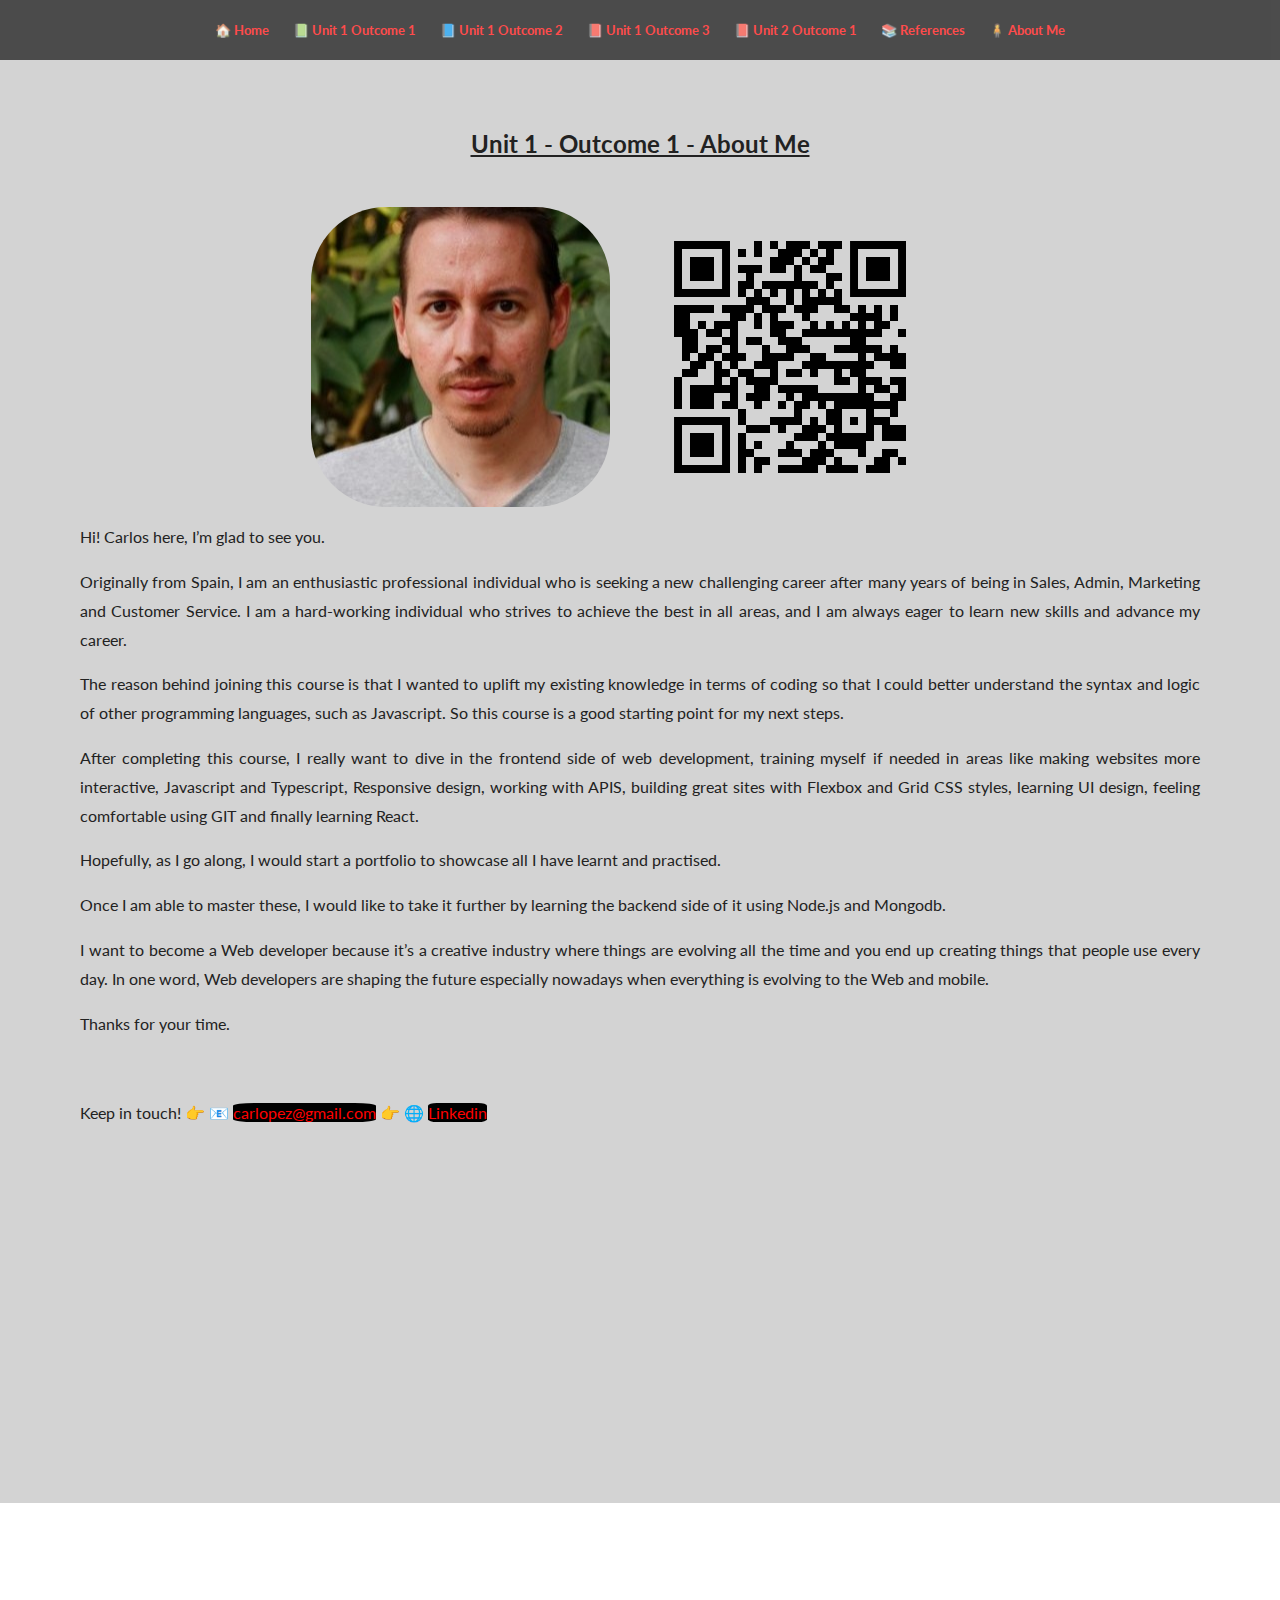
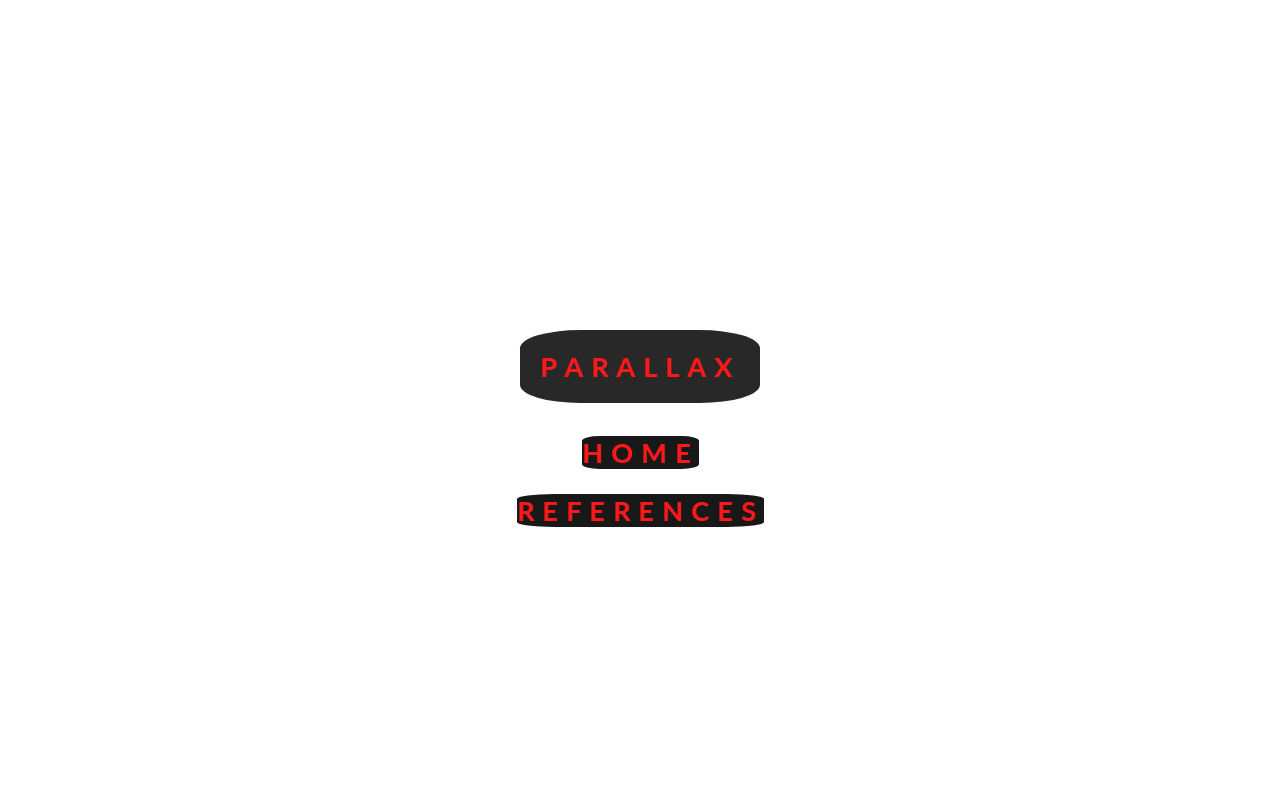
<file: about.html>
<!DOCTYPE html>
<html lang="en">
<head>
    <meta charset="UTF-8">
    <title>About Me</title>
    <link rel="stylesheet" href="style.css" type="text/css">
    <link rel="icon" type="image/png" href="img/favicon.png">
</head>
<body class="about">
    <div>
        <nav class="nav">
            <a href="index.html">🏠 Home</a>
            <a href="index.html#Outcome1">📗 Unit 1 Outcome 1</a>
            <a href="index.html#Outcome2">📘 Unit 1 Outcome 2</a>
            <a href="index.html#Outcome3">📕 Unit 1 Outcome 3</a>
            <a href="index.html#Outcome21">📕 Unit 2 Outcome 1</a>
            <a href="references.html">📚 References</a>
            <a href="about.html">🧍 About Me</a>
        </nav>
    </div>

   <!-- Bio -->
   
    <div class="section section-light">
        <h2>Unit 1 - Outcome 1 - About Me</h2>
        <br>
        <!-- playing around with flexbox -->
        <div class="containerimage">
        <img src="img/profile.jpg" alt="Carlos Lopez">
        <img src="img/qr.png" alt="QR code">
        </div>
        <!-- playing around with flexbox -->
        <p>Hi! Carlos here, I’m glad to see you.</p> 
        <p>Originally from Spain, I am an enthusiastic professional individual who is seeking a new challenging career after many years of being in Sales, Admin, Marketing and Customer Service. I am a hard-working individual who strives to achieve the best in all areas, and I am always eager to learn new skills and advance my career.</p>           
        <p>The reason behind joining this course is that I wanted to uplift my existing knowledge in terms of coding so that I could better understand the syntax and logic of other programming languages, such as Javascript. So this course is a good starting point for my next steps.</p>            
        <p>After completing this course, I really want to dive in the frontend side of web development, training myself if needed in areas like making websites more interactive, Javascript and Typescript, Responsive design, working with APIS, building great sites with Flexbox and Grid CSS styles, learning UI design, feeling comfortable using GIT and finally learning React.</p>             
        <p>Hopefully, as I go along, I would start a portfolio to showcase all I have learnt and practised.</p>
        <p>Once I am able to master these, I would like to take it further by learning the backend side of it using Node.js and Mongodb.</p>           
        <p>I want to become a Web developer because it’s a creative industry where things are evolving all the time and you end up creating things that people use every day. In one word, Web developers are shaping the future especially nowadays when everything is evolving to the Web and mobile.</p> 
        <p>Thanks for your time.</p>   
        <br>
        <p>Keep in touch! 👉    📧 <a href="mailto:carlopez@gmail.com">carlopez@gmail.com</a>  👉 🌐 <a href="https://www.linkedin.com/in/carlopezrodriguez/" target="_blank">Linkedin</a></a></p>

        <iframe src="https://www.google.com/maps/embed?pb=!1m18!1m12!1m3!1d9507.860008449885!2d-2.2415855563374043!3d53.43333402995552!2m3!1f0!2f0!3f0!3m2!1i1024!2i768!4f13.1!3m3!1m2!1s0x487bb211561b6b81%3A0xea8a39c03ae233c9!2sWithington%2C%20M%C3%A1nchester%2C%20Manchester!5e0!3m2!1ses!2suk!4v1598535113843!5m2!1ses!2suk" width="400" height="300" frameborder="0" style="border:0;" allowfullscreen="" aria-hidden="false" tabindex="0"></iframe>
        

    </div>

    <!-- front page -->
    
    <div class="pimg1">
        <div class="ptext">
            <span class="border">
                Parallax
            </span>
            <br><br>
            <br>
            <a href="index.html">Home</a>
            <br>
            <br>
            <a href="references.html">References</a>
        </div>

</div> 
</body>
</html>
</file>
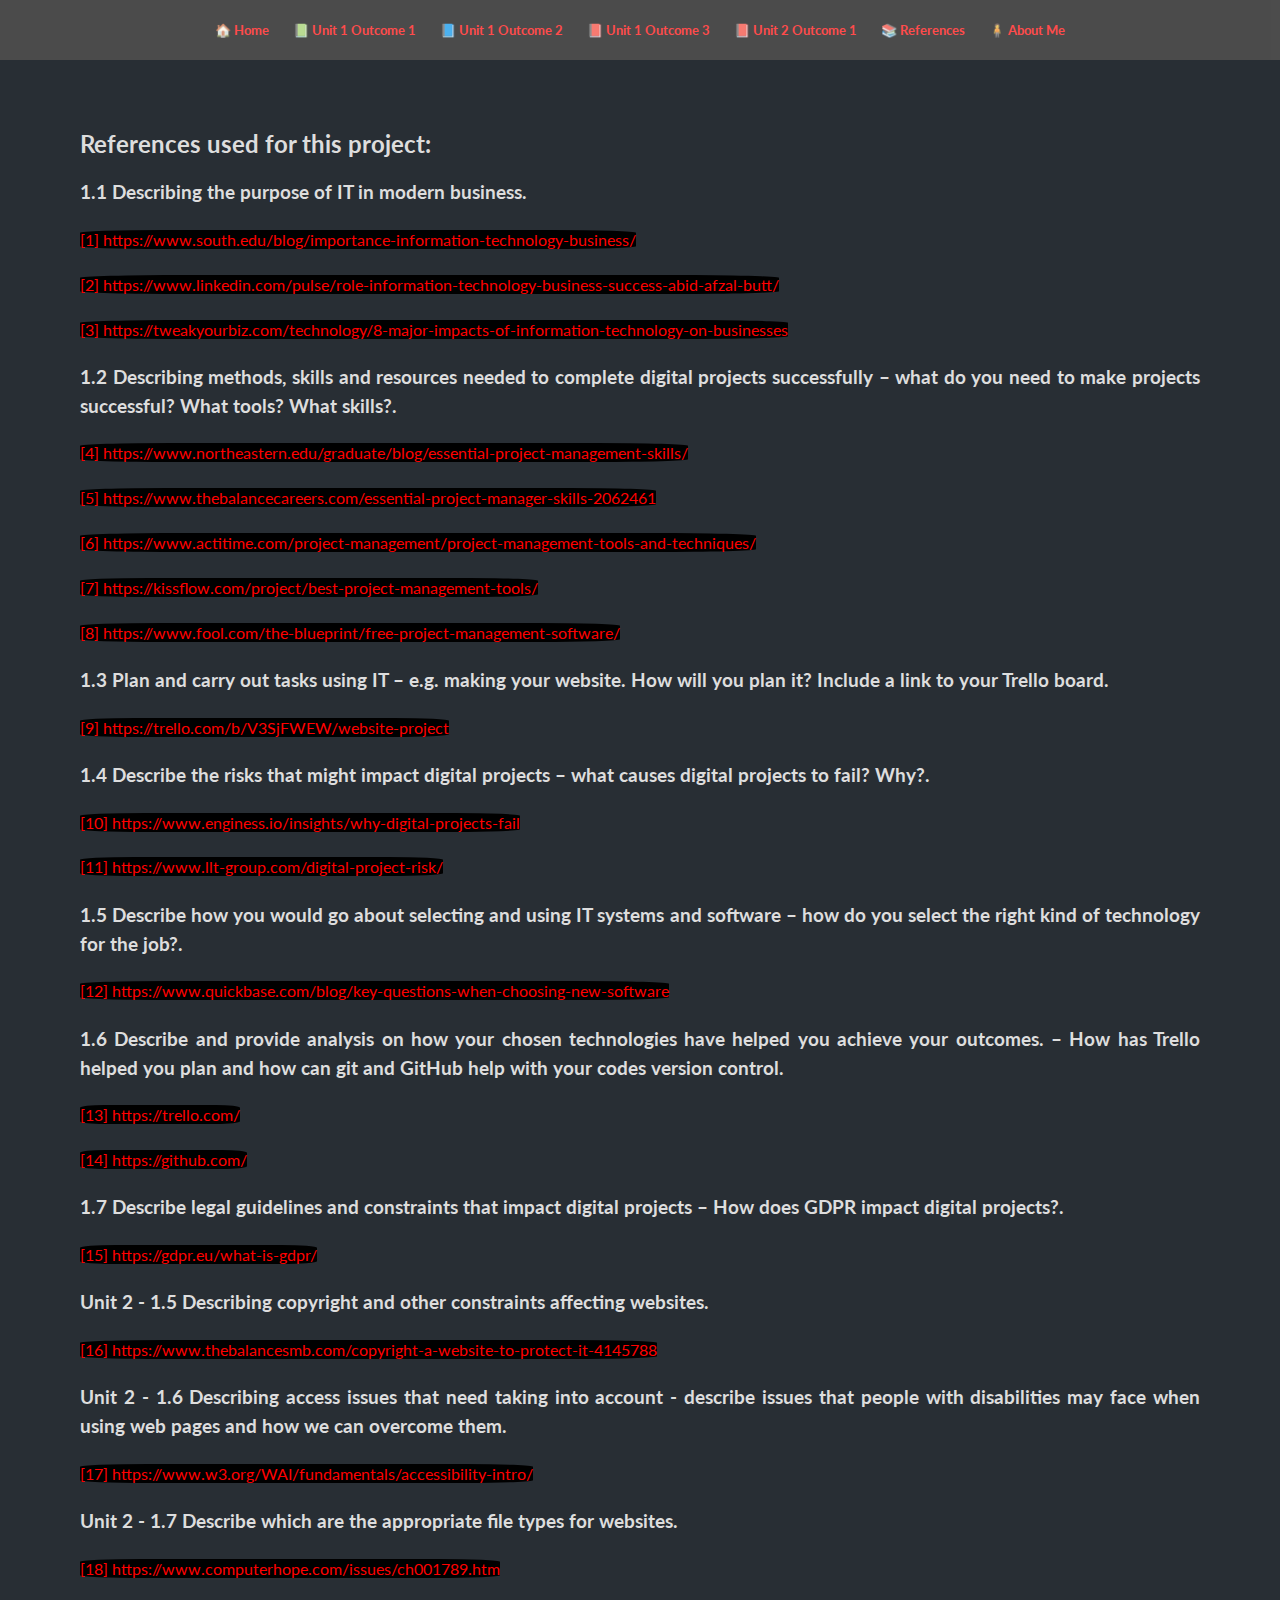
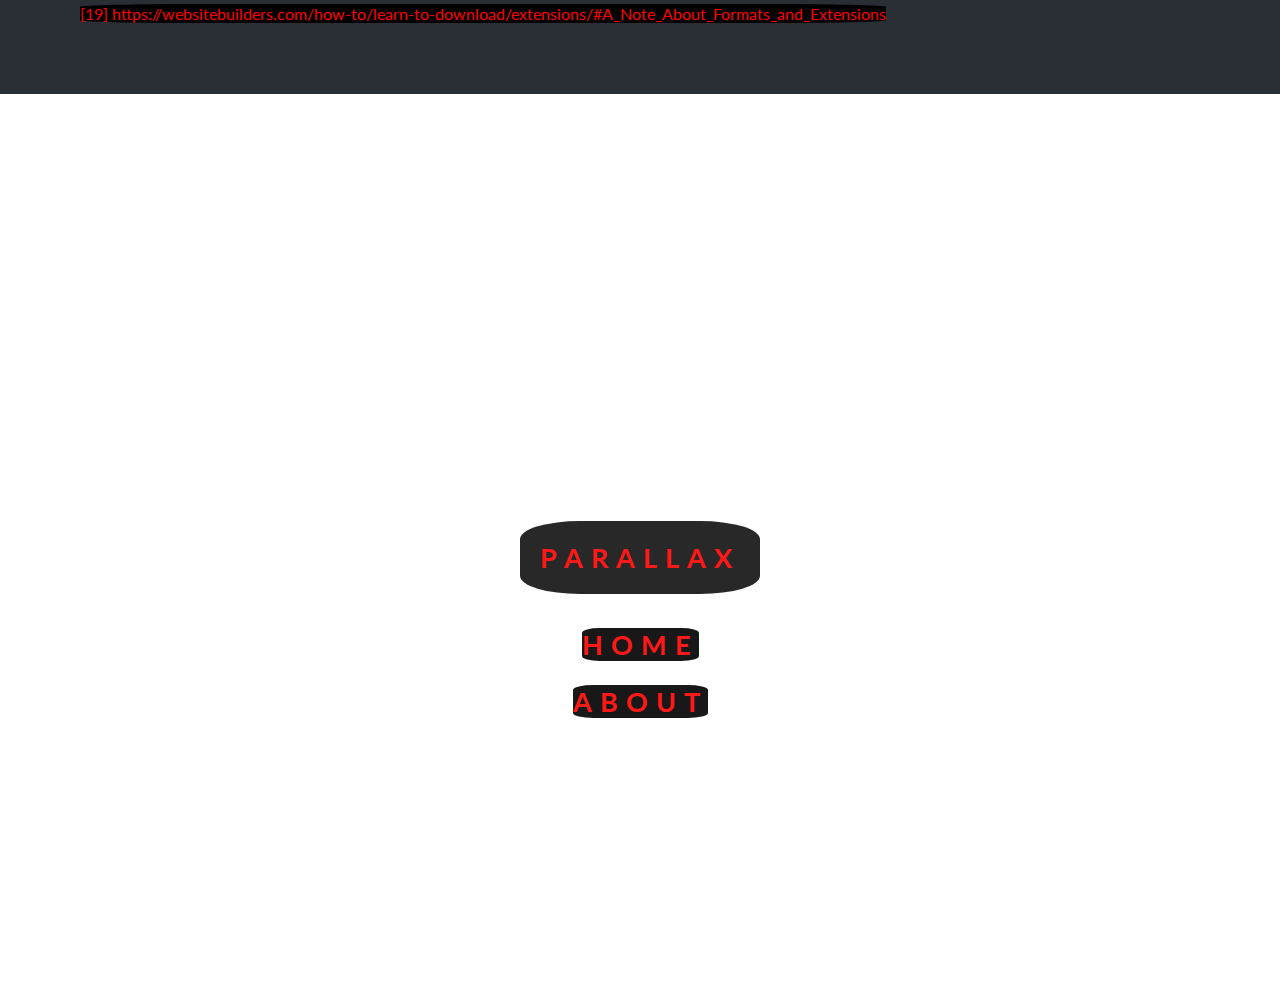
<file: references.html>
<!DOCTYPE html>
<html lang="en">
<head>
    <meta charset="UTF-8">
    <title>References</title>
    <link rel="stylesheet" href="style.css" type="text/css">
    <link rel="icon" type="image/png" href="img/favicon.png">
</head>
<body class="references">
    <div>
        <nav class="nav">
            <a href="index.html">🏠 Home</a>
            <a href="index.html#Outcome1">📗 Unit 1 Outcome 1</a>
            <a href="index.html#Outcome2">📘 Unit 1 Outcome 2</a>
            <a href="index.html#Outcome3">📕 Unit 1 Outcome 3</a>
            <a href="index.html#Outcome21">📕 Unit 2 Outcome 1</a>
            <a href="references.html">📚 References</a>
            <a href="about.html">🧍 About Me</a>
        </nav>
    </div>

<!-- dark text section  <a href="" target="_blank"> </a>   -->
    <div class="section section-dark">
        <h2>References used for this project:</h2>
        <h3>1.1 Describing the purpose of IT in modern business.</h3>
            <p><a href="https://www.south.edu/blog/importance-information-technology-business/" target="_blank">[1] https://www.south.edu/blog/importance-information-technology-business/</a></p>
            <p><a href="https://www.linkedin.com/pulse/role-information-technology-business-success-abid-afzal-butt/" target="_blank">[2] https://www.linkedin.com/pulse/role-information-technology-business-success-abid-afzal-butt/</a></p>
            <p><a href="https://tweakyourbiz.com/technology/8-major-impacts-of-information-technology-on-businesses" target="_blank">[3] https://tweakyourbiz.com/technology/8-major-impacts-of-information-technology-on-businesses</a></p>
        <h3>1.2 Describing methods, skills and resources needed to complete digital projects successfully – what do you need to make projects successful? What tools? What skills?.</h3>
            <p><a href="https://www.northeastern.edu/graduate/blog/essential-project-management-skills/" target="_blank">[4] https://www.northeastern.edu/graduate/blog/essential-project-management-skills/</a></p>
            <p><a href="https://www.thebalancecareers.com/essential-project-manager-skills-2062461" target="_blank">[5] https://www.thebalancecareers.com/essential-project-manager-skills-2062461</a></p>
            <p><a href="https://www.actitime.com/project-management/project-management-tools-and-techniques/" target="_blank">[6] https://www.actitime.com/project-management/project-management-tools-and-techniques/</a></p>
            <p><a href="https://kissflow.com/project/best-project-management-tools/" target="_blank">[7] https://kissflow.com/project/best-project-management-tools/</a></p>
            <p><a href="https://www.fool.com/the-blueprint/free-project-management-software/" target="_blank">[8] https://www.fool.com/the-blueprint/free-project-management-software/</a></p>
        <h3>1.3 Plan and carry out tasks using IT – e.g. making your website. How will you plan it? Include a link to your Trello board.</h3>
            <p><a href="https://trello.com/b/V3SjFWEW/website-project" target="_blank">[9] https://trello.com/b/V3SjFWEW/website-project</a></p>
        <h3>1.4 Describe the risks that might impact digital projects – what causes digital projects to fail? Why?.</h3>
            <p><a href="https://www.enginess.io/insights/why-digital-projects-fail" target="_blank">[10] https://www.enginess.io/insights/why-digital-projects-fail</a></p>
            <p><a href="https://www.llt-group.com/digital-project-risk/ " target="_blank">[11] https://www.llt-group.com/digital-project-risk/</a></p>
        <h3>1.5 Describe how you would go about selecting and using IT systems and software – how do you select the right kind of technology for the job?.</h3>
            <p><a href="https://www.quickbase.com/blog/key-questions-when-choosing-new-software" target="_blank">[12] https://www.quickbase.com/blog/key-questions-when-choosing-new-software</a></p>
        <h3>1.6 Describe and provide analysis on how your chosen technologies have helped you achieve your outcomes. – How has Trello helped you plan and how can git and GitHub help with your codes version control.</h3>
            <p><a href="https://trello.com/" target="_blank">[13] https://trello.com/</a></p>
            <p><a href="https://github.com/" target="_blank">[14] https://github.com/</a></p>
        <h3>1.7 Describe legal guidelines and constraints that impact digital projects – How does GDPR impact digital projects?.</h3>
            <p><a href="https://gdpr.eu/what-is-gdpr/" target="_blank">[15] https://gdpr.eu/what-is-gdpr/</a></p>
        <h3>Unit 2 - 1.5 Describing copyright and other constraints affecting websites.</h3>
            <p><a href="https://www.thebalancesmb.com/copyright-a-website-to-protect-it-4145788" target="_blank">[16] https://www.thebalancesmb.com/copyright-a-website-to-protect-it-4145788</a></p>
        <h3>Unit 2 - 1.6 Describing access issues that need taking into account - describe issues that people with disabilities may face when using web pages and how we can overcome them.</h3>
            <p><a href="https://www.w3.org/WAI/fundamentals/accessibility-intro/" target="_blank">[17] https://www.w3.org/WAI/fundamentals/accessibility-intro/</a></p>
        <h3>Unit 2 - 1.7 Describe which are the appropriate file types for websites.</h3>
            <p><a href="https://www.computerhope.com/issues/ch001789.htm" target="_blank">[18] https://www.computerhope.com/issues/ch001789.htm</a></p>
            <p><a href="https://websitebuilders.com/how-to/learn-to-download/extensions/#A_Note_About_Formats_and_Extensions" target="_blank">[19] https://websitebuilders.com/how-to/learn-to-download/extensions/#A_Note_About_Formats_and_Extensions</a></p>
    </div>

    <!-- frontpage -->

    <div class="pimg1">
    <div class="ptext">
        <span class="border">
            Parallax
        </span>
        <br><br>
        <br>
        <a href="index.html">Home</a>
        <br>
        <br>
        <a href="about.html">About</a> 
    </div>
</body>
</html>
</file>
<file: style.css>
@import url('https://fonts.googleapis.com/css2?family=Lato&display=swap');

* {
    box-sizing: border-box;
}

/* changing the cursor decoration */

.pointer         { cursor: pointer; }

/* styling of the navbar */
nav {
    background-color: black;
    text-align: center;
    padding: 15px;
    opacity: 0.7;
    
}

nav a {
    background-color: transparent;
    padding: 10px;
    color: red;  
    font-weight: bolder;  
    font-size: small; 
}


/* Back to top script style */

.crunchify-top:hover {
	color: #ffffff !important;
	background-color: red;
	text-decoration: none;
}
 
.crunchify-top {
	display: none;
	position: fixed;
	bottom: 1rem;
	right: 1rem;
	width: 3.2rem;
	height: 3.2rem;
	line-height: 3.2rem;
	font-size: 1.4rem;
	color: #ffffff;
	background-color: rgba(0,0,0,0.3);
	text-decoration: none;
	border-radius: 3.2rem;
	text-align: center;
	cursor: pointer;

}

/* styling the structure */

body, html {
    height: 100%;
    margin: 0;
    font-size: 16px;
    font-family: "Lato", Arial, Helvetica, sans-serif;
    line-height: 1.8em;
    font-weight: 400;
    color: #666666;
}

/* Image properties */

.pimg1, .pimg2, .pimg3, .pimg4, .pimg5, .pimg6, .pimg7, .pimg8, .pimg9, .pimg10, .pimg11, .pimg12, .pimg13, .pimg14, .pimg15, .pimg16, .pimg17, .pimg18, .pimg19, .pimg20 {
    position: relative;
    opacity: 0.90;
    background-position: center;
    background-size: cover;
    background-repeat: no-repeat;
    background-attachment: fixed;
}

/* fixed = parallax
scroll = normal */


/* styling the links */
a {
    text-decoration: none;
    color: red;
    background-color: black;
    border-radius: 15%;
}

a:hover {
    color: yellow;
    font-weight: bold;
}



/* Linking the images */
.pimg1 {

    background-image: url("img/pexels-antonio-batinic.jpg");
    min-height: 100%;
}

.pimg2 {

    background-image: url("img/pexels-markus.jpg");
    min-height: 400px;
}

.pimg3 {

    background-image: url("img/pexels-pixabay.jpg");
    min-height: 400px;
}

.pimg4 {

    background-image: url("img/pexels-alif.jpg");
    min-height: 400px;
}

.pimg5 {

    background-image: url("img/pexels-bulb.jpg");
    min-height: 400px;
}

.pimg6 {

    background-image: url("img/pexels-digital.jpg");
    min-height: 400px;
} 

.pimg7 {

    background-image: url("img/pexels-manuel.jpg");
    min-height: 400px;
} 

.pimg8 {

    background-image: url("img/pexels-picjum.jpg");
    min-height: 400px;
} 

.pimg9 {

    background-image: url("img/pexels-jorge.jpg");
    min-height: 400px;
} 

.pimg10 {

    background-image: url("img/pexels-startup.jpg");
    min-height: 400px;
}

.pimg11 {

    background-image: url("img/pexels-fabian.jpg");
    min-height: 400px;
}

.pimg12 {

    background-image: url("img/pexels-kaboompics.jpg");
    min-height: 400px;
}

.pimg13 {

    background-image: url("img/pexels-design.jpg");
    min-height: 400px;
}

.pimg14 {

    background-image: url("img/pexels-brett.jpg");
    min-height: 400px;
}

.pimg15 {

    background-image: url("img/pexels-code.jpg");
    min-height: 400px;
}

.pimg16 {

    background-image: url("img/pexels-apps.jpg");
    min-height: 400px;
}

.pimg17 {

    background-image: url("img/pexels-red.jpg");
    min-height: 400px;
}

.pimg18 {

    background-image: url("img/pexels-apis.jpg");
    min-height: 400px;
}

.pimg19 {

    background-image: url("img/pexels-notebook.jpg");
    min-height: 400px;
}

.pimg20 {

    background-image: url("img/pexels-project.jpg");
    min-height: 400px;
}

.section {
    text-align: center;
    padding: 50px 80px 50px 80px;

}


/* style of about page */

/* flexbox here for the 2 images in about me page */
.containerimage {
    display: flex;
    justify-content: center;
}

.about {
    color: black;

}

.about h2 {
    text-decoration: underline; 
    text-align: center;

}

.about img {
    border-radius: 25%;
    margin-right: 30px;

}

/* style of references page */

.references {
    color: white;
}

/* decoration of the list items */
ul {
    list-style-type: none;
}


/* dark and light sections */
.section-light {
    background-color: lightgrey;
    color: #222222;
    text-align: justify;
}

.section-dark {
    background-color: #282e34;
    color: #dddddd;
    text-align: justify;
}

/* styling the text */
.ptext {
    position: absolute;
    top: 50%;
    width: 100%;
    text-align: center;
    color: red;
    font-weight: bolder;
    font-size: 27px;
    letter-spacing: 8px;
    text-transform: uppercase;
}

.border {
    background-color: #111111;
    padding: 20px;
    border-radius: 25% 25%;
}



/* Customised scrollbar */

::-webkit-scrollbar-track
{
	border: 5px solid black;
	border-color: transparent;
	background-color: #b2bec3;
}

::-webkit-scrollbar
{
	width: 15px;
	background-color: #dfe6e9;
}

::-webkit-scrollbar-thumb
{
	background-color: red;
	border-radius: 10px;
}
</file>
